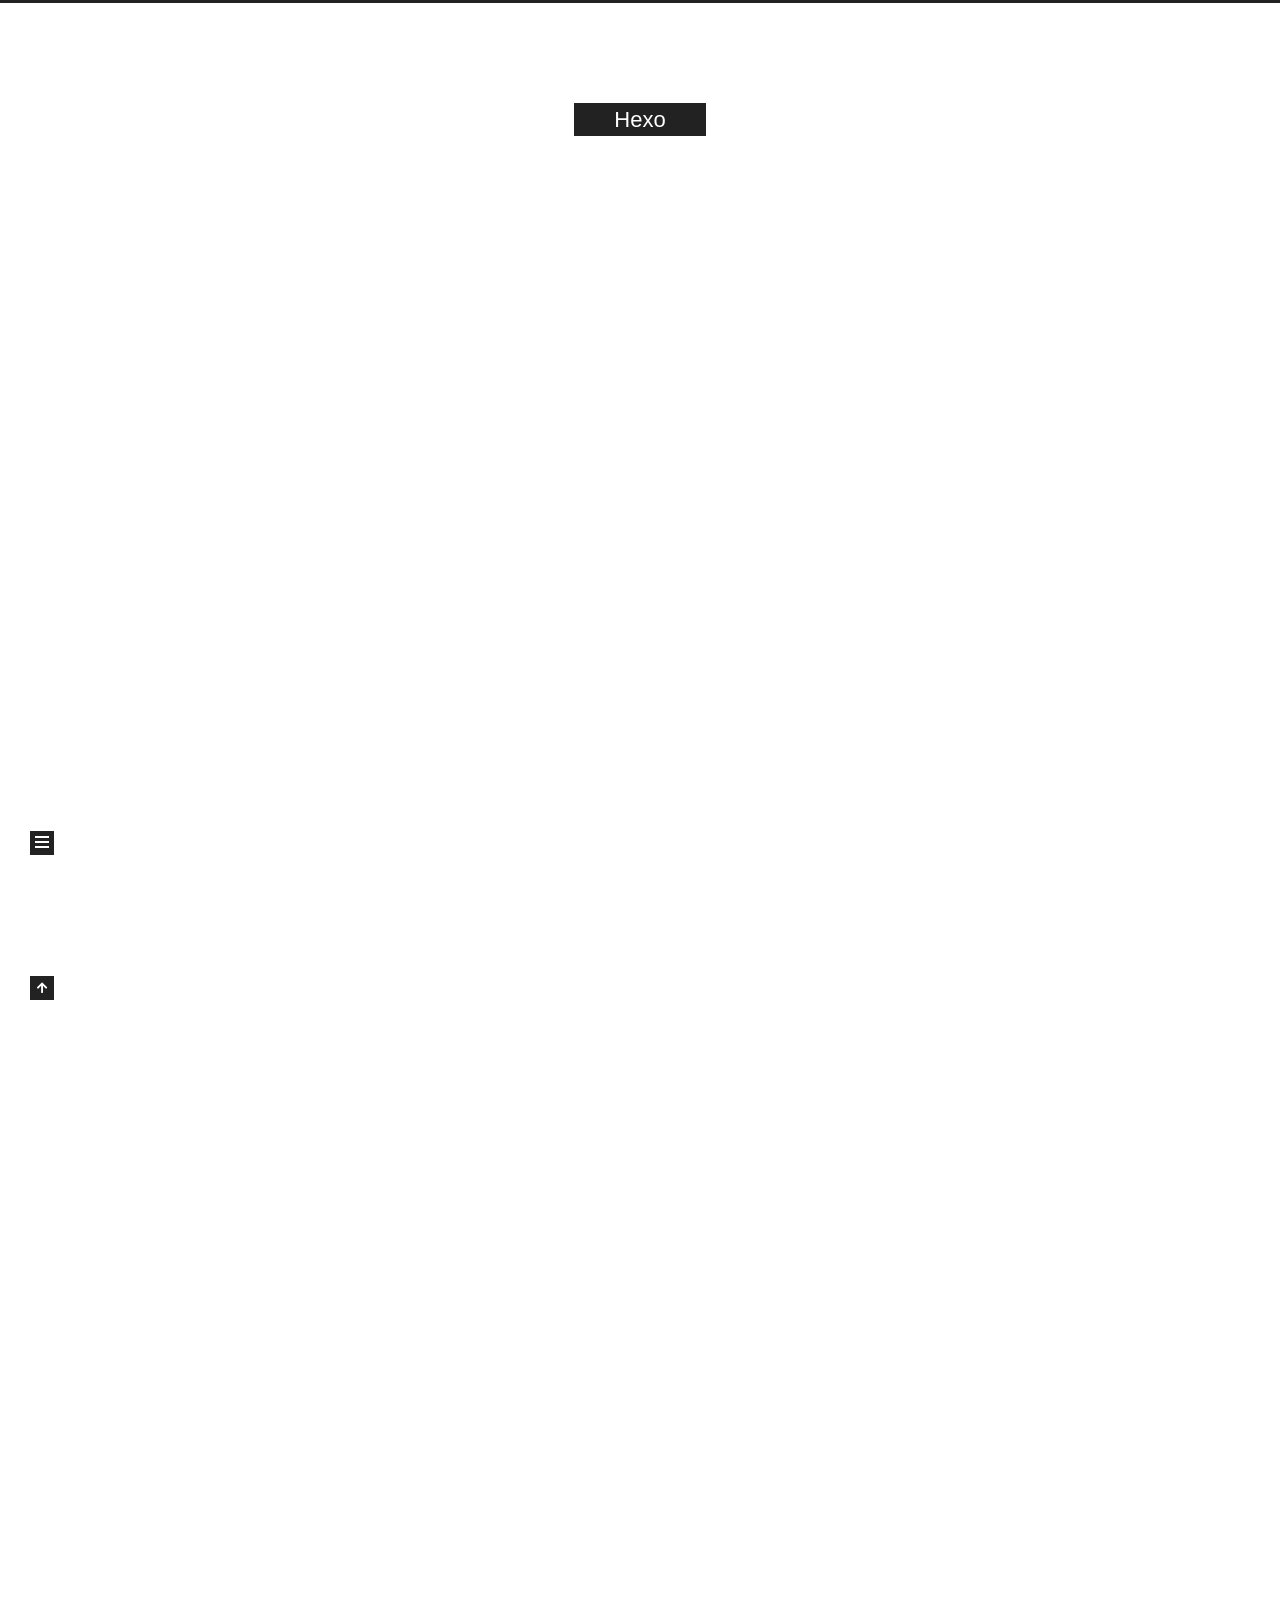
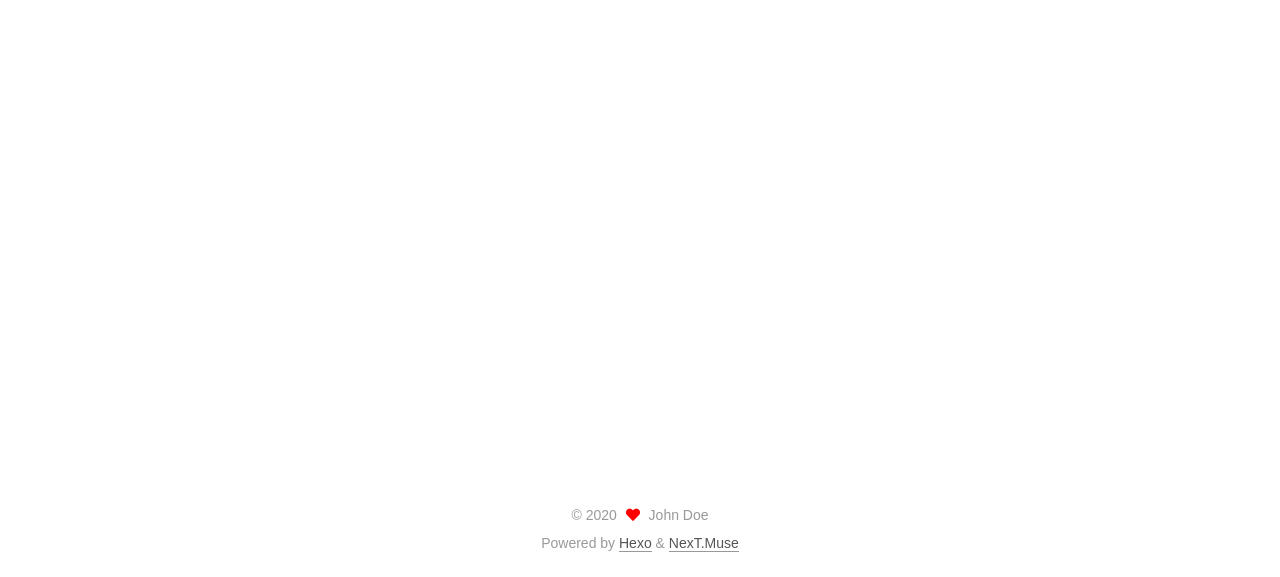
<file: index.html>
<!DOCTYPE html>
<html lang="en">
<head>
  <meta charset="UTF-8">
<meta name="viewport" content="width=device-width, initial-scale=1, maximum-scale=2">
<meta name="theme-color" content="#222">
<meta name="generator" content="Hexo 4.2.0">
  <link rel="apple-touch-icon" sizes="180x180" href="/images/apple-touch-icon-next.png">
  <link rel="icon" type="image/png" sizes="32x32" href="/images/favicon-32x32-next.png">
  <link rel="icon" type="image/png" sizes="16x16" href="/images/favicon-16x16-next.png">
  <link rel="mask-icon" href="/images/logo.svg" color="#222">

<link rel="stylesheet" href="/css/main.css">


<link rel="stylesheet" href="/lib/font-awesome/css/all.min.css">

<script id="hexo-configurations">
    var NexT = window.NexT || {};
    var CONFIG = {"hostname":"yoursite.com","root":"/","scheme":"Muse","version":"8.0.0-rc.1","exturl":false,"sidebar":{"position":"left","display":"post","padding":18,"offset":12,"onmobile":false},"copycode":{"enable":false,"show_result":false,"style":null},"back2top":{"enable":true,"sidebar":false,"scrollpercent":false},"bookmark":{"enable":false,"color":"#222","save":"auto"},"fancybox":false,"mediumzoom":false,"lazyload":false,"pangu":false,"comments":{"style":"tabs","active":null,"storage":true,"lazyload":false,"nav":null},"algolia":{"hits":{"per_page":10},"labels":{"input_placeholder":"Search for Posts","hits_empty":"We didn't find any results for the search: ${query}","hits_stats":"${hits} results found in ${time} ms"}},"localsearch":{"enable":false,"trigger":"auto","top_n_per_article":1,"unescape":false,"preload":false},"motion":{"enable":true,"async":false,"transition":{"post_block":"fadeIn","post_header":"slideDownIn","post_body":"slideDownIn","coll_header":"slideLeftIn","sidebar":"slideUpIn"}}};
  </script>

  <meta property="og:type" content="website">
<meta property="og:title" content="Hexo">
<meta property="og:url" content="http://yoursite.com/index.html">
<meta property="og:site_name" content="Hexo">
<meta property="og:locale" content="en_US">
<meta property="article:author" content="John Doe">
<meta name="twitter:card" content="summary">

<link rel="canonical" href="http://yoursite.com/">


<script id="page-configurations">
  // https://hexo.io/docs/variables.html
  CONFIG.page = {
    sidebar: "",
    isHome : true,
    isPost : false,
    lang   : 'en'
  };
</script>

  <title>Hexo</title>
  






  <noscript>
  <style>
  .use-motion .brand,
  .use-motion .menu-item,
  .sidebar-inner,
  .use-motion .post-block,
  .use-motion .pagination,
  .use-motion .comments,
  .use-motion .post-header,
  .use-motion .post-body,
  .use-motion .collection-header { opacity: initial; }

  .use-motion .site-title,
  .use-motion .site-subtitle {
    opacity: initial;
    top: initial;
  }

  .use-motion .logo-line-before i { left: initial; }
  .use-motion .logo-line-after i { right: initial; }
  </style>
</noscript>

</head>

<body itemscope itemtype="http://schema.org/WebPage">
  <div class="container use-motion">
    <div class="headband"></div>

    <header class="header" itemscope itemtype="http://schema.org/WPHeader">
      <div class="header-inner"><div class="site-brand-container">
  <div class="site-nav-toggle">
    <div class="toggle" aria-label="Toggle navigation bar">
    </div>
  </div>

  <div class="site-meta">

    <a href="/" class="brand" rel="start">
      <span class="logo-line-before"><i></i></span>
      <h1 class="site-title">Hexo</h1>
      <span class="logo-line-after"><i></i></span>
    </a>
  </div>

  <div class="site-nav-right">
    <div class="toggle popup-trigger">
    </div>
  </div>
</div>







</div>
    </header>

    
  <div class="back-to-top">
    <i class="fa fa-arrow-up"></i>
    <span>0%</span>
  </div>


    <main class="main">
      <div class="main-inner">
        <div class="content-wrap">
          

          <div class="content index posts-expand">
            
      
  
  
  <article itemscope itemtype="http://schema.org/Article" class="post-block" lang="en">
    <link itemprop="mainEntityOfPage" href="http://yoursite.com/2020/05/03/hello-world/">

    <span hidden itemprop="author" itemscope itemtype="http://schema.org/Person">
      <meta itemprop="image" content="/images/avatar.gif">
      <meta itemprop="name" content="John Doe">
      <meta itemprop="description" content="">
    </span>

    <span hidden itemprop="publisher" itemscope itemtype="http://schema.org/Organization">
      <meta itemprop="name" content="Hexo">
    </span>
      <header class="post-header">
        <h2 class="post-title" itemprop="name headline">
          
            <a href="/2020/05/03/hello-world/" class="post-title-link" itemprop="url">Hello World</a>
        </h2>

        <div class="post-meta">
            <span class="post-meta-item">
              <span class="post-meta-item-icon">
                <i class="far fa-calendar"></i>
              </span>
              <span class="post-meta-item-text">Posted on</span>

              <time title="Created: 2020-05-03 21:17:17" itemprop="dateCreated datePublished" datetime="2020-05-03T21:17:17+08:00">2020-05-03</time>
            </span>

          

        </div>
      </header>

    
    
    
    <div class="post-body" itemprop="articleBody">

      
          <p>Welcome to <a href="https://hexo.io/" target="_blank" rel="noopener">Hexo</a>! This is your very first post. Check <a href="https://hexo.io/docs/" target="_blank" rel="noopener">documentation</a> for more info. If you get any problems when using Hexo, you can find the answer in <a href="https://hexo.io/docs/troubleshooting.html" target="_blank" rel="noopener">troubleshooting</a> or you can ask me on <a href="https://github.com/hexojs/hexo/issues" target="_blank" rel="noopener">GitHub</a>.</p>
<h2 id="Quick-Start"><a href="#Quick-Start" class="headerlink" title="Quick Start"></a>Quick Start</h2><h3 id="Create-a-new-post"><a href="#Create-a-new-post" class="headerlink" title="Create a new post"></a>Create a new post</h3><figure class="highlight bash"><table><tr><td class="gutter"><pre><span class="line">1</span><br></pre></td><td class="code"><pre><span class="line">$ hexo new <span class="string">"My New Post"</span></span><br></pre></td></tr></table></figure>

<p>More info: <a href="https://hexo.io/docs/writing.html" target="_blank" rel="noopener">Writing</a></p>
<h3 id="Run-server"><a href="#Run-server" class="headerlink" title="Run server"></a>Run server</h3><figure class="highlight bash"><table><tr><td class="gutter"><pre><span class="line">1</span><br></pre></td><td class="code"><pre><span class="line">$ hexo server</span><br></pre></td></tr></table></figure>

<p>More info: <a href="https://hexo.io/docs/server.html" target="_blank" rel="noopener">Server</a></p>
<h3 id="Generate-static-files"><a href="#Generate-static-files" class="headerlink" title="Generate static files"></a>Generate static files</h3><figure class="highlight bash"><table><tr><td class="gutter"><pre><span class="line">1</span><br></pre></td><td class="code"><pre><span class="line">$ hexo generate</span><br></pre></td></tr></table></figure>

<p>More info: <a href="https://hexo.io/docs/generating.html" target="_blank" rel="noopener">Generating</a></p>
<h3 id="Deploy-to-remote-sites"><a href="#Deploy-to-remote-sites" class="headerlink" title="Deploy to remote sites"></a>Deploy to remote sites</h3><figure class="highlight bash"><table><tr><td class="gutter"><pre><span class="line">1</span><br></pre></td><td class="code"><pre><span class="line">$ hexo deploy</span><br></pre></td></tr></table></figure>

<p>More info: <a href="https://hexo.io/docs/one-command-deployment.html" target="_blank" rel="noopener">Deployment</a></p>

      
    </div>

    
    
    
      <footer class="post-footer">
        <div class="post-eof"></div>
      </footer>
  </article>
  
  
  

      
  
  
  <article itemscope itemtype="http://schema.org/Article" class="post-block" lang="en">
    <link itemprop="mainEntityOfPage" href="http://yoursite.com/2020/05/01/%E8%B0%B7%E6%AD%8C%E4%BA%91%E6%90%AD%E5%BB%BA%E7%A7%91%E5%AD%A6%E4%B8%8A%E7%BD%91/">

    <span hidden itemprop="author" itemscope itemtype="http://schema.org/Person">
      <meta itemprop="image" content="/images/avatar.gif">
      <meta itemprop="name" content="John Doe">
      <meta itemprop="description" content="">
    </span>

    <span hidden itemprop="publisher" itemscope itemtype="http://schema.org/Organization">
      <meta itemprop="name" content="Hexo">
    </span>
      <header class="post-header">
        <h2 class="post-title" itemprop="name headline">
          
            <a href="/2020/05/01/%E8%B0%B7%E6%AD%8C%E4%BA%91%E6%90%AD%E5%BB%BA%E7%A7%91%E5%AD%A6%E4%B8%8A%E7%BD%91/" class="post-title-link" itemprop="url">谷歌云搭建科学上网</a>
        </h2>

        <div class="post-meta">
            <span class="post-meta-item">
              <span class="post-meta-item-icon">
                <i class="far fa-calendar"></i>
              </span>
              <span class="post-meta-item-text">Posted on</span>

              <time title="Created: 2020-05-01 10:52:09" itemprop="dateCreated datePublished" datetime="2020-05-01T10:52:09+08:00">2020-05-01</time>
            </span>
              <span class="post-meta-item">
                <span class="post-meta-item-icon">
                  <i class="far fa-calendar-check"></i>
                </span>
                <span class="post-meta-item-text">Edited on</span>
                <time title="Modified: 2020-05-03 21:34:31" itemprop="dateModified" datetime="2020-05-03T21:34:31+08:00">2020-05-03</time>
              </span>

          

        </div>
      </header>

    
    
    
    <div class="post-body" itemprop="articleBody">

      
          <p>创建 Google 帐号：<a href="https://accounts.google.com/signup，用信用卡申请Google" target="_blank" rel="noopener">https://accounts.google.com/signup，用信用卡申请Google</a> Cloud Platform谷歌云300美金。<br>Google Cloud Platform：  <a href="https://cloud.google.com/gcp" target="_blank" rel="noopener">https://cloud.google.com/gcp</a></p>
<p>创建compute engine—虚拟机实例—创建实例—服务器选址（ 除非有特殊需求，区域一般选亚太-，香港、台湾速度比较快，但不是太稳定，我一般选日本。）</p>
<p>然后开始搭建梯子，软件比较多，SS，SSR，Trojan；但是现在主流还是V2Ray，用233boy大的一键脚本安装会比较简单，只有2行命令</p>
<p>sodu -i</p>
<p>bash &lt;(curl -s -L <a href="https://git.io/v2ray.sh" target="_blank" rel="noopener">https://git.io/v2ray.sh</a>)<br>然后如果想选择WebSocket + TLS传输协议，还需要有域名，如果没有可以买一个或到freenom申请</p>
<p>，可能还需要用cloudflare解析域名。</p>

      
    </div>

    
    
    
      <footer class="post-footer">
        <div class="post-eof"></div>
      </footer>
  </article>
  
  
  


  



          </div>
          

<script>
  window.addEventListener('tabs:register', () => {
    let { activeClass } = CONFIG.comments;
    if (CONFIG.comments.storage) {
      activeClass = localStorage.getItem('comments_active') || activeClass;
    }
    if (activeClass) {
      let activeTab = document.querySelector(`a[href="#comment-${activeClass}"]`);
      if (activeTab) {
        activeTab.click();
      }
    }
  });
  if (CONFIG.comments.storage) {
    window.addEventListener('tabs:click', event => {
      if (!event.target.matches('.tabs-comment .tab-content .tab-pane')) return;
      let commentClass = event.target.classList[1];
      localStorage.setItem('comments_active', commentClass);
    });
  }
</script>

        </div>
          
  
  <div class="toggle sidebar-toggle">
    <span class="toggle-line toggle-line-first"></span>
    <span class="toggle-line toggle-line-middle"></span>
    <span class="toggle-line toggle-line-last"></span>
  </div>

  <aside class="sidebar">
    <div class="sidebar-inner">

      <ul class="sidebar-nav motion-element">
        <li class="sidebar-nav-toc">
          Table of Contents
        </li>
        <li class="sidebar-nav-overview">
          Overview
        </li>
      </ul>

      <!--noindex-->
      <div class="post-toc-wrap sidebar-panel">
      </div>
      <!--/noindex-->

      <div class="site-overview-wrap sidebar-panel">
        <div class="site-author motion-element" itemprop="author" itemscope itemtype="http://schema.org/Person">
  <p class="site-author-name" itemprop="name">John Doe</p>
  <div class="site-description" itemprop="description"></div>
</div>
<div class="site-state-wrap motion-element">
  <nav class="site-state">
      <div class="site-state-item site-state-posts">
          <a href="/archives">
          <span class="site-state-item-count">2</span>
          <span class="site-state-item-name">posts</span>
        </a>
      </div>
  </nav>
</div>



      </div>

    </div>
  </aside>
  <div id="sidebar-dimmer"></div>


      </div>
    </main>

    <footer class="footer">
      <div class="footer-inner">
        

        

<div class="copyright">
  
  &copy; 
  <span itemprop="copyrightYear">2020</span>
  <span class="with-love">
    <i class="fa fa-heart"></i>
  </span>
  <span class="author" itemprop="copyrightHolder">John Doe</span>
</div>
  <div class="powered-by">Powered by <a href="https://hexo.io/" class="theme-link" rel="noopener" target="_blank">Hexo</a> & <a href="https://muse.theme-next.org/" class="theme-link" rel="noopener" target="_blank">NexT.Muse</a>
  </div>

        








      </div>
    </footer>
  </div>

  
  <script src="/lib/anime.min.js"></script>
  <script src="/lib/velocity/velocity.min.js"></script>
  <script src="/lib/velocity/velocity.ui.min.js"></script>

<script src="/js/utils.js"></script>

<script src="/js/motion.js"></script>


<script src="/js/schemes/muse.js"></script>


<script src="/js/next-boot.js"></script>




  















  

  

</body>
</html>
</file>
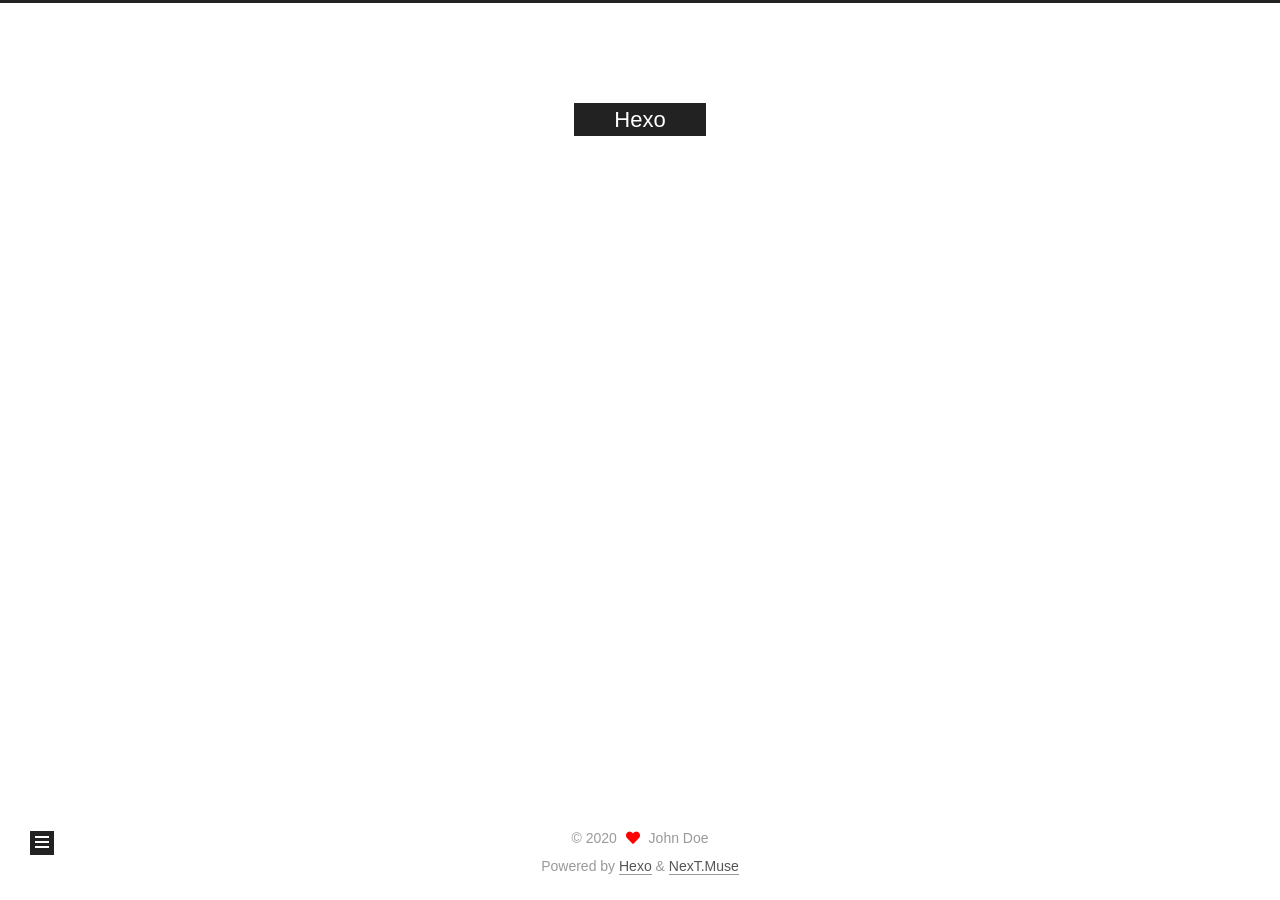
<file: archives/index.html>
<!DOCTYPE html>
<html lang="en">
<head>
  <meta charset="UTF-8">
<meta name="viewport" content="width=device-width, initial-scale=1, maximum-scale=2">
<meta name="theme-color" content="#222">
<meta name="generator" content="Hexo 4.2.0">
  <link rel="apple-touch-icon" sizes="180x180" href="/images/apple-touch-icon-next.png">
  <link rel="icon" type="image/png" sizes="32x32" href="/images/favicon-32x32-next.png">
  <link rel="icon" type="image/png" sizes="16x16" href="/images/favicon-16x16-next.png">
  <link rel="mask-icon" href="/images/logo.svg" color="#222">

<link rel="stylesheet" href="/css/main.css">


<link rel="stylesheet" href="/lib/font-awesome/css/all.min.css">

<script id="hexo-configurations">
    var NexT = window.NexT || {};
    var CONFIG = {"hostname":"yoursite.com","root":"/","scheme":"Muse","version":"8.0.0-rc.1","exturl":false,"sidebar":{"position":"left","display":"post","padding":18,"offset":12,"onmobile":false},"copycode":{"enable":false,"show_result":false,"style":null},"back2top":{"enable":true,"sidebar":false,"scrollpercent":false},"bookmark":{"enable":false,"color":"#222","save":"auto"},"fancybox":false,"mediumzoom":false,"lazyload":false,"pangu":false,"comments":{"style":"tabs","active":null,"storage":true,"lazyload":false,"nav":null},"algolia":{"hits":{"per_page":10},"labels":{"input_placeholder":"Search for Posts","hits_empty":"We didn't find any results for the search: ${query}","hits_stats":"${hits} results found in ${time} ms"}},"localsearch":{"enable":false,"trigger":"auto","top_n_per_article":1,"unescape":false,"preload":false},"motion":{"enable":true,"async":false,"transition":{"post_block":"fadeIn","post_header":"slideDownIn","post_body":"slideDownIn","coll_header":"slideLeftIn","sidebar":"slideUpIn"}}};
  </script>

  <meta property="og:type" content="website">
<meta property="og:title" content="Hexo">
<meta property="og:url" content="http://yoursite.com/archives/index.html">
<meta property="og:site_name" content="Hexo">
<meta property="og:locale" content="en_US">
<meta property="article:author" content="John Doe">
<meta name="twitter:card" content="summary">

<link rel="canonical" href="http://yoursite.com/archives/">


<script id="page-configurations">
  // https://hexo.io/docs/variables.html
  CONFIG.page = {
    sidebar: "",
    isHome : false,
    isPost : false,
    lang   : 'en'
  };
</script>

  <title>Archive | Hexo</title>
  






  <noscript>
  <style>
  .use-motion .brand,
  .use-motion .menu-item,
  .sidebar-inner,
  .use-motion .post-block,
  .use-motion .pagination,
  .use-motion .comments,
  .use-motion .post-header,
  .use-motion .post-body,
  .use-motion .collection-header { opacity: initial; }

  .use-motion .site-title,
  .use-motion .site-subtitle {
    opacity: initial;
    top: initial;
  }

  .use-motion .logo-line-before i { left: initial; }
  .use-motion .logo-line-after i { right: initial; }
  </style>
</noscript>

</head>

<body itemscope itemtype="http://schema.org/WebPage">
  <div class="container use-motion">
    <div class="headband"></div>

    <header class="header" itemscope itemtype="http://schema.org/WPHeader">
      <div class="header-inner"><div class="site-brand-container">
  <div class="site-nav-toggle">
    <div class="toggle" aria-label="Toggle navigation bar">
    </div>
  </div>

  <div class="site-meta">

    <a href="/" class="brand" rel="start">
      <span class="logo-line-before"><i></i></span>
      <h1 class="site-title">Hexo</h1>
      <span class="logo-line-after"><i></i></span>
    </a>
  </div>

  <div class="site-nav-right">
    <div class="toggle popup-trigger">
    </div>
  </div>
</div>







</div>
    </header>

    
  <div class="back-to-top">
    <i class="fa fa-arrow-up"></i>
    <span>0%</span>
  </div>


    <main class="main">
      <div class="main-inner">
        <div class="content-wrap">
          

          <div class="content archive">
            

  
  
  
  <div class="post-block">
    <div class="posts-collapse">
      <div class="collection-title">
        <span class="collection-header">Um..! 2 posts in total. Keep on posting.</span>
      </div>

      
    <div class="collection-year">
      <span class="collection-header">2020</span>
    </div>

  <article itemscope itemtype="http://schema.org/Article">
    <header class="post-header">

      <div class="post-meta">
        <time itemprop="dateCreated"
              datetime="2020-05-03T21:17:17+08:00"
              content="2020-05-03">
          05-03
        </time>
      </div>

      <div class="post-title">
          <a class="post-title-link" href="/2020/05/03/hello-world/" itemprop="url">
            <span itemprop="name">Hello World</span>
          </a>
      </div>

    </header>
  </article>

  <article itemscope itemtype="http://schema.org/Article">
    <header class="post-header">

      <div class="post-meta">
        <time itemprop="dateCreated"
              datetime="2020-05-01T10:52:09+08:00"
              content="2020-05-01">
          05-01
        </time>
      </div>

      <div class="post-title">
          <a class="post-title-link" href="/2020/05/01/%E8%B0%B7%E6%AD%8C%E4%BA%91%E6%90%AD%E5%BB%BA%E7%A7%91%E5%AD%A6%E4%B8%8A%E7%BD%91/" itemprop="url">
            <span itemprop="name">谷歌云搭建科学上网</span>
          </a>
      </div>

    </header>
  </article>


    </div>
  </div>
  
  
  

  



          </div>
          

<script>
  window.addEventListener('tabs:register', () => {
    let { activeClass } = CONFIG.comments;
    if (CONFIG.comments.storage) {
      activeClass = localStorage.getItem('comments_active') || activeClass;
    }
    if (activeClass) {
      let activeTab = document.querySelector(`a[href="#comment-${activeClass}"]`);
      if (activeTab) {
        activeTab.click();
      }
    }
  });
  if (CONFIG.comments.storage) {
    window.addEventListener('tabs:click', event => {
      if (!event.target.matches('.tabs-comment .tab-content .tab-pane')) return;
      let commentClass = event.target.classList[1];
      localStorage.setItem('comments_active', commentClass);
    });
  }
</script>

        </div>
          
  
  <div class="toggle sidebar-toggle">
    <span class="toggle-line toggle-line-first"></span>
    <span class="toggle-line toggle-line-middle"></span>
    <span class="toggle-line toggle-line-last"></span>
  </div>

  <aside class="sidebar">
    <div class="sidebar-inner">

      <ul class="sidebar-nav motion-element">
        <li class="sidebar-nav-toc">
          Table of Contents
        </li>
        <li class="sidebar-nav-overview">
          Overview
        </li>
      </ul>

      <!--noindex-->
      <div class="post-toc-wrap sidebar-panel">
      </div>
      <!--/noindex-->

      <div class="site-overview-wrap sidebar-panel">
        <div class="site-author motion-element" itemprop="author" itemscope itemtype="http://schema.org/Person">
  <p class="site-author-name" itemprop="name">John Doe</p>
  <div class="site-description" itemprop="description"></div>
</div>
<div class="site-state-wrap motion-element">
  <nav class="site-state">
      <div class="site-state-item site-state-posts">
          <a href="/archives">
          <span class="site-state-item-count">2</span>
          <span class="site-state-item-name">posts</span>
        </a>
      </div>
  </nav>
</div>



      </div>

    </div>
  </aside>
  <div id="sidebar-dimmer"></div>


      </div>
    </main>

    <footer class="footer">
      <div class="footer-inner">
        

        

<div class="copyright">
  
  &copy; 
  <span itemprop="copyrightYear">2020</span>
  <span class="with-love">
    <i class="fa fa-heart"></i>
  </span>
  <span class="author" itemprop="copyrightHolder">John Doe</span>
</div>
  <div class="powered-by">Powered by <a href="https://hexo.io/" class="theme-link" rel="noopener" target="_blank">Hexo</a> & <a href="https://muse.theme-next.org/" class="theme-link" rel="noopener" target="_blank">NexT.Muse</a>
  </div>

        








      </div>
    </footer>
  </div>

  
  <script src="/lib/anime.min.js"></script>
  <script src="/lib/velocity/velocity.min.js"></script>
  <script src="/lib/velocity/velocity.ui.min.js"></script>

<script src="/js/utils.js"></script>

<script src="/js/motion.js"></script>


<script src="/js/schemes/muse.js"></script>


<script src="/js/next-boot.js"></script>




  















  

  

</body>
</html>
</file>
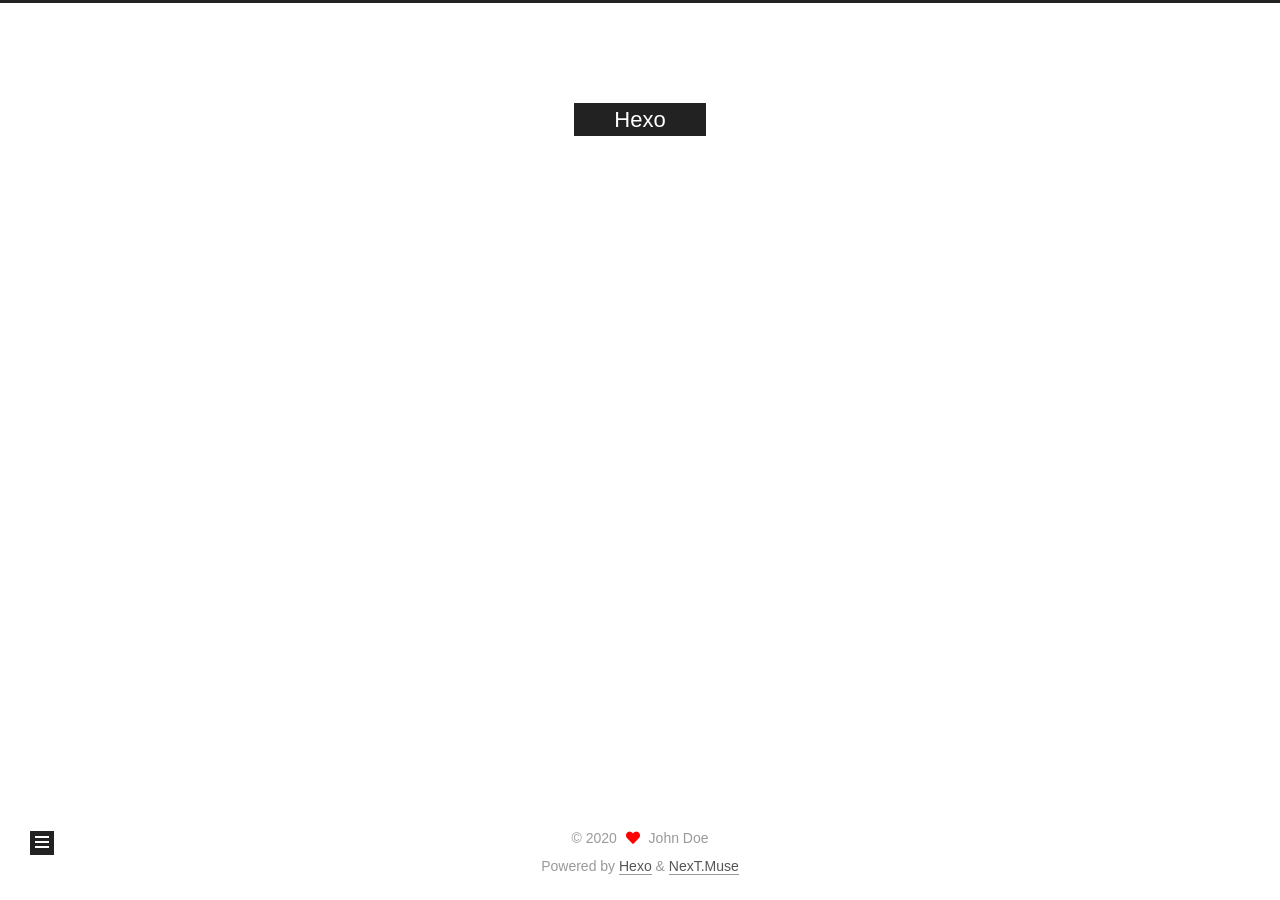
<file: archives/2020/index.html>
<!DOCTYPE html>
<html lang="en">
<head>
  <meta charset="UTF-8">
<meta name="viewport" content="width=device-width, initial-scale=1, maximum-scale=2">
<meta name="theme-color" content="#222">
<meta name="generator" content="Hexo 4.2.0">
  <link rel="apple-touch-icon" sizes="180x180" href="/images/apple-touch-icon-next.png">
  <link rel="icon" type="image/png" sizes="32x32" href="/images/favicon-32x32-next.png">
  <link rel="icon" type="image/png" sizes="16x16" href="/images/favicon-16x16-next.png">
  <link rel="mask-icon" href="/images/logo.svg" color="#222">

<link rel="stylesheet" href="/css/main.css">


<link rel="stylesheet" href="/lib/font-awesome/css/all.min.css">

<script id="hexo-configurations">
    var NexT = window.NexT || {};
    var CONFIG = {"hostname":"yoursite.com","root":"/","scheme":"Muse","version":"8.0.0-rc.1","exturl":false,"sidebar":{"position":"left","display":"post","padding":18,"offset":12,"onmobile":false},"copycode":{"enable":false,"show_result":false,"style":null},"back2top":{"enable":true,"sidebar":false,"scrollpercent":false},"bookmark":{"enable":false,"color":"#222","save":"auto"},"fancybox":false,"mediumzoom":false,"lazyload":false,"pangu":false,"comments":{"style":"tabs","active":null,"storage":true,"lazyload":false,"nav":null},"algolia":{"hits":{"per_page":10},"labels":{"input_placeholder":"Search for Posts","hits_empty":"We didn't find any results for the search: ${query}","hits_stats":"${hits} results found in ${time} ms"}},"localsearch":{"enable":false,"trigger":"auto","top_n_per_article":1,"unescape":false,"preload":false},"motion":{"enable":true,"async":false,"transition":{"post_block":"fadeIn","post_header":"slideDownIn","post_body":"slideDownIn","coll_header":"slideLeftIn","sidebar":"slideUpIn"}}};
  </script>

  <meta property="og:type" content="website">
<meta property="og:title" content="Hexo">
<meta property="og:url" content="http://yoursite.com/archives/2020/index.html">
<meta property="og:site_name" content="Hexo">
<meta property="og:locale" content="en_US">
<meta property="article:author" content="John Doe">
<meta name="twitter:card" content="summary">

<link rel="canonical" href="http://yoursite.com/archives/2020/">


<script id="page-configurations">
  // https://hexo.io/docs/variables.html
  CONFIG.page = {
    sidebar: "",
    isHome : false,
    isPost : false,
    lang   : 'en'
  };
</script>

  <title>Archive | Hexo</title>
  






  <noscript>
  <style>
  .use-motion .brand,
  .use-motion .menu-item,
  .sidebar-inner,
  .use-motion .post-block,
  .use-motion .pagination,
  .use-motion .comments,
  .use-motion .post-header,
  .use-motion .post-body,
  .use-motion .collection-header { opacity: initial; }

  .use-motion .site-title,
  .use-motion .site-subtitle {
    opacity: initial;
    top: initial;
  }

  .use-motion .logo-line-before i { left: initial; }
  .use-motion .logo-line-after i { right: initial; }
  </style>
</noscript>

</head>

<body itemscope itemtype="http://schema.org/WebPage">
  <div class="container use-motion">
    <div class="headband"></div>

    <header class="header" itemscope itemtype="http://schema.org/WPHeader">
      <div class="header-inner"><div class="site-brand-container">
  <div class="site-nav-toggle">
    <div class="toggle" aria-label="Toggle navigation bar">
    </div>
  </div>

  <div class="site-meta">

    <a href="/" class="brand" rel="start">
      <span class="logo-line-before"><i></i></span>
      <h1 class="site-title">Hexo</h1>
      <span class="logo-line-after"><i></i></span>
    </a>
  </div>

  <div class="site-nav-right">
    <div class="toggle popup-trigger">
    </div>
  </div>
</div>







</div>
    </header>

    
  <div class="back-to-top">
    <i class="fa fa-arrow-up"></i>
    <span>0%</span>
  </div>


    <main class="main">
      <div class="main-inner">
        <div class="content-wrap">
          

          <div class="content archive">
            

  
  
  
  <div class="post-block">
    <div class="posts-collapse">
      <div class="collection-title">
        <span class="collection-header">Um..! 2 posts in total. Keep on posting.</span>
      </div>

      
    <div class="collection-year">
      <span class="collection-header">2020</span>
    </div>

  <article itemscope itemtype="http://schema.org/Article">
    <header class="post-header">

      <div class="post-meta">
        <time itemprop="dateCreated"
              datetime="2020-05-03T21:17:17+08:00"
              content="2020-05-03">
          05-03
        </time>
      </div>

      <div class="post-title">
          <a class="post-title-link" href="/2020/05/03/hello-world/" itemprop="url">
            <span itemprop="name">Hello World</span>
          </a>
      </div>

    </header>
  </article>

  <article itemscope itemtype="http://schema.org/Article">
    <header class="post-header">

      <div class="post-meta">
        <time itemprop="dateCreated"
              datetime="2020-05-01T10:52:09+08:00"
              content="2020-05-01">
          05-01
        </time>
      </div>

      <div class="post-title">
          <a class="post-title-link" href="/2020/05/01/%E8%B0%B7%E6%AD%8C%E4%BA%91%E6%90%AD%E5%BB%BA%E7%A7%91%E5%AD%A6%E4%B8%8A%E7%BD%91/" itemprop="url">
            <span itemprop="name">谷歌云搭建科学上网</span>
          </a>
      </div>

    </header>
  </article>


    </div>
  </div>
  
  
  

  



          </div>
          

<script>
  window.addEventListener('tabs:register', () => {
    let { activeClass } = CONFIG.comments;
    if (CONFIG.comments.storage) {
      activeClass = localStorage.getItem('comments_active') || activeClass;
    }
    if (activeClass) {
      let activeTab = document.querySelector(`a[href="#comment-${activeClass}"]`);
      if (activeTab) {
        activeTab.click();
      }
    }
  });
  if (CONFIG.comments.storage) {
    window.addEventListener('tabs:click', event => {
      if (!event.target.matches('.tabs-comment .tab-content .tab-pane')) return;
      let commentClass = event.target.classList[1];
      localStorage.setItem('comments_active', commentClass);
    });
  }
</script>

        </div>
          
  
  <div class="toggle sidebar-toggle">
    <span class="toggle-line toggle-line-first"></span>
    <span class="toggle-line toggle-line-middle"></span>
    <span class="toggle-line toggle-line-last"></span>
  </div>

  <aside class="sidebar">
    <div class="sidebar-inner">

      <ul class="sidebar-nav motion-element">
        <li class="sidebar-nav-toc">
          Table of Contents
        </li>
        <li class="sidebar-nav-overview">
          Overview
        </li>
      </ul>

      <!--noindex-->
      <div class="post-toc-wrap sidebar-panel">
      </div>
      <!--/noindex-->

      <div class="site-overview-wrap sidebar-panel">
        <div class="site-author motion-element" itemprop="author" itemscope itemtype="http://schema.org/Person">
  <p class="site-author-name" itemprop="name">John Doe</p>
  <div class="site-description" itemprop="description"></div>
</div>
<div class="site-state-wrap motion-element">
  <nav class="site-state">
      <div class="site-state-item site-state-posts">
          <a href="/archives">
          <span class="site-state-item-count">2</span>
          <span class="site-state-item-name">posts</span>
        </a>
      </div>
  </nav>
</div>



      </div>

    </div>
  </aside>
  <div id="sidebar-dimmer"></div>


      </div>
    </main>

    <footer class="footer">
      <div class="footer-inner">
        

        

<div class="copyright">
  
  &copy; 
  <span itemprop="copyrightYear">2020</span>
  <span class="with-love">
    <i class="fa fa-heart"></i>
  </span>
  <span class="author" itemprop="copyrightHolder">John Doe</span>
</div>
  <div class="powered-by">Powered by <a href="https://hexo.io/" class="theme-link" rel="noopener" target="_blank">Hexo</a> & <a href="https://muse.theme-next.org/" class="theme-link" rel="noopener" target="_blank">NexT.Muse</a>
  </div>

        








      </div>
    </footer>
  </div>

  
  <script src="/lib/anime.min.js"></script>
  <script src="/lib/velocity/velocity.min.js"></script>
  <script src="/lib/velocity/velocity.ui.min.js"></script>

<script src="/js/utils.js"></script>

<script src="/js/motion.js"></script>


<script src="/js/schemes/muse.js"></script>


<script src="/js/next-boot.js"></script>




  















  

  

</body>
</html>
</file>
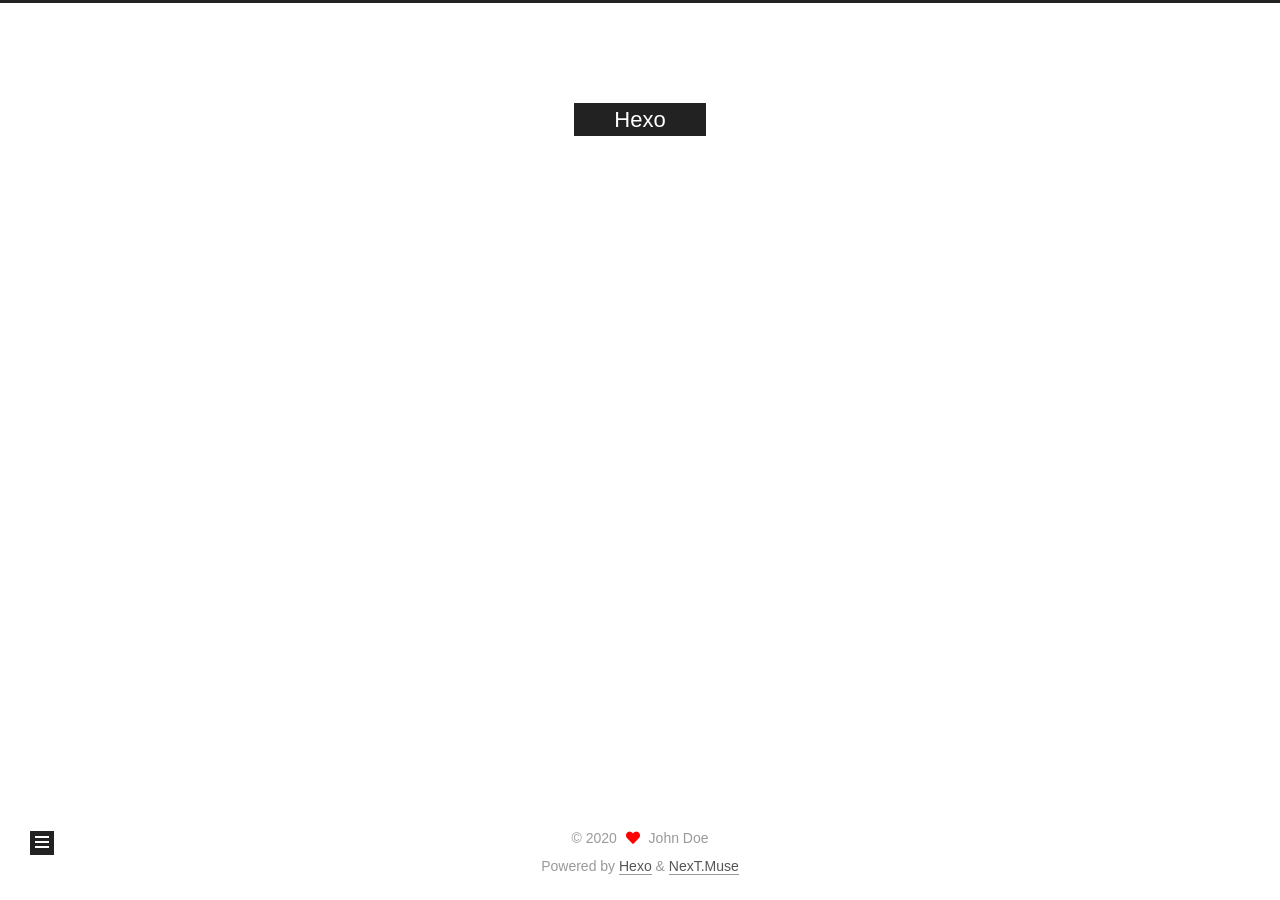
<file: archives/2020/05/index.html>
<!DOCTYPE html>
<html lang="en">
<head>
  <meta charset="UTF-8">
<meta name="viewport" content="width=device-width, initial-scale=1, maximum-scale=2">
<meta name="theme-color" content="#222">
<meta name="generator" content="Hexo 4.2.0">
  <link rel="apple-touch-icon" sizes="180x180" href="/images/apple-touch-icon-next.png">
  <link rel="icon" type="image/png" sizes="32x32" href="/images/favicon-32x32-next.png">
  <link rel="icon" type="image/png" sizes="16x16" href="/images/favicon-16x16-next.png">
  <link rel="mask-icon" href="/images/logo.svg" color="#222">

<link rel="stylesheet" href="/css/main.css">


<link rel="stylesheet" href="/lib/font-awesome/css/all.min.css">

<script id="hexo-configurations">
    var NexT = window.NexT || {};
    var CONFIG = {"hostname":"yoursite.com","root":"/","scheme":"Muse","version":"8.0.0-rc.1","exturl":false,"sidebar":{"position":"left","display":"post","padding":18,"offset":12,"onmobile":false},"copycode":{"enable":false,"show_result":false,"style":null},"back2top":{"enable":true,"sidebar":false,"scrollpercent":false},"bookmark":{"enable":false,"color":"#222","save":"auto"},"fancybox":false,"mediumzoom":false,"lazyload":false,"pangu":false,"comments":{"style":"tabs","active":null,"storage":true,"lazyload":false,"nav":null},"algolia":{"hits":{"per_page":10},"labels":{"input_placeholder":"Search for Posts","hits_empty":"We didn't find any results for the search: ${query}","hits_stats":"${hits} results found in ${time} ms"}},"localsearch":{"enable":false,"trigger":"auto","top_n_per_article":1,"unescape":false,"preload":false},"motion":{"enable":true,"async":false,"transition":{"post_block":"fadeIn","post_header":"slideDownIn","post_body":"slideDownIn","coll_header":"slideLeftIn","sidebar":"slideUpIn"}}};
  </script>

  <meta property="og:type" content="website">
<meta property="og:title" content="Hexo">
<meta property="og:url" content="http://yoursite.com/archives/2020/05/index.html">
<meta property="og:site_name" content="Hexo">
<meta property="og:locale" content="en_US">
<meta property="article:author" content="John Doe">
<meta name="twitter:card" content="summary">

<link rel="canonical" href="http://yoursite.com/archives/2020/05/">


<script id="page-configurations">
  // https://hexo.io/docs/variables.html
  CONFIG.page = {
    sidebar: "",
    isHome : false,
    isPost : false,
    lang   : 'en'
  };
</script>

  <title>Archive | Hexo</title>
  






  <noscript>
  <style>
  .use-motion .brand,
  .use-motion .menu-item,
  .sidebar-inner,
  .use-motion .post-block,
  .use-motion .pagination,
  .use-motion .comments,
  .use-motion .post-header,
  .use-motion .post-body,
  .use-motion .collection-header { opacity: initial; }

  .use-motion .site-title,
  .use-motion .site-subtitle {
    opacity: initial;
    top: initial;
  }

  .use-motion .logo-line-before i { left: initial; }
  .use-motion .logo-line-after i { right: initial; }
  </style>
</noscript>

</head>

<body itemscope itemtype="http://schema.org/WebPage">
  <div class="container use-motion">
    <div class="headband"></div>

    <header class="header" itemscope itemtype="http://schema.org/WPHeader">
      <div class="header-inner"><div class="site-brand-container">
  <div class="site-nav-toggle">
    <div class="toggle" aria-label="Toggle navigation bar">
    </div>
  </div>

  <div class="site-meta">

    <a href="/" class="brand" rel="start">
      <span class="logo-line-before"><i></i></span>
      <h1 class="site-title">Hexo</h1>
      <span class="logo-line-after"><i></i></span>
    </a>
  </div>

  <div class="site-nav-right">
    <div class="toggle popup-trigger">
    </div>
  </div>
</div>







</div>
    </header>

    
  <div class="back-to-top">
    <i class="fa fa-arrow-up"></i>
    <span>0%</span>
  </div>


    <main class="main">
      <div class="main-inner">
        <div class="content-wrap">
          

          <div class="content archive">
            

  
  
  
  <div class="post-block">
    <div class="posts-collapse">
      <div class="collection-title">
        <span class="collection-header">Um..! 2 posts in total. Keep on posting.</span>
      </div>

      
    <div class="collection-year">
      <span class="collection-header">2020</span>
    </div>

  <article itemscope itemtype="http://schema.org/Article">
    <header class="post-header">

      <div class="post-meta">
        <time itemprop="dateCreated"
              datetime="2020-05-03T21:17:17+08:00"
              content="2020-05-03">
          05-03
        </time>
      </div>

      <div class="post-title">
          <a class="post-title-link" href="/2020/05/03/hello-world/" itemprop="url">
            <span itemprop="name">Hello World</span>
          </a>
      </div>

    </header>
  </article>

  <article itemscope itemtype="http://schema.org/Article">
    <header class="post-header">

      <div class="post-meta">
        <time itemprop="dateCreated"
              datetime="2020-05-01T10:52:09+08:00"
              content="2020-05-01">
          05-01
        </time>
      </div>

      <div class="post-title">
          <a class="post-title-link" href="/2020/05/01/%E8%B0%B7%E6%AD%8C%E4%BA%91%E6%90%AD%E5%BB%BA%E7%A7%91%E5%AD%A6%E4%B8%8A%E7%BD%91/" itemprop="url">
            <span itemprop="name">谷歌云搭建科学上网</span>
          </a>
      </div>

    </header>
  </article>


    </div>
  </div>
  
  
  

  



          </div>
          

<script>
  window.addEventListener('tabs:register', () => {
    let { activeClass } = CONFIG.comments;
    if (CONFIG.comments.storage) {
      activeClass = localStorage.getItem('comments_active') || activeClass;
    }
    if (activeClass) {
      let activeTab = document.querySelector(`a[href="#comment-${activeClass}"]`);
      if (activeTab) {
        activeTab.click();
      }
    }
  });
  if (CONFIG.comments.storage) {
    window.addEventListener('tabs:click', event => {
      if (!event.target.matches('.tabs-comment .tab-content .tab-pane')) return;
      let commentClass = event.target.classList[1];
      localStorage.setItem('comments_active', commentClass);
    });
  }
</script>

        </div>
          
  
  <div class="toggle sidebar-toggle">
    <span class="toggle-line toggle-line-first"></span>
    <span class="toggle-line toggle-line-middle"></span>
    <span class="toggle-line toggle-line-last"></span>
  </div>

  <aside class="sidebar">
    <div class="sidebar-inner">

      <ul class="sidebar-nav motion-element">
        <li class="sidebar-nav-toc">
          Table of Contents
        </li>
        <li class="sidebar-nav-overview">
          Overview
        </li>
      </ul>

      <!--noindex-->
      <div class="post-toc-wrap sidebar-panel">
      </div>
      <!--/noindex-->

      <div class="site-overview-wrap sidebar-panel">
        <div class="site-author motion-element" itemprop="author" itemscope itemtype="http://schema.org/Person">
  <p class="site-author-name" itemprop="name">John Doe</p>
  <div class="site-description" itemprop="description"></div>
</div>
<div class="site-state-wrap motion-element">
  <nav class="site-state">
      <div class="site-state-item site-state-posts">
          <a href="/archives">
          <span class="site-state-item-count">2</span>
          <span class="site-state-item-name">posts</span>
        </a>
      </div>
  </nav>
</div>



      </div>

    </div>
  </aside>
  <div id="sidebar-dimmer"></div>


      </div>
    </main>

    <footer class="footer">
      <div class="footer-inner">
        

        

<div class="copyright">
  
  &copy; 
  <span itemprop="copyrightYear">2020</span>
  <span class="with-love">
    <i class="fa fa-heart"></i>
  </span>
  <span class="author" itemprop="copyrightHolder">John Doe</span>
</div>
  <div class="powered-by">Powered by <a href="https://hexo.io/" class="theme-link" rel="noopener" target="_blank">Hexo</a> & <a href="https://muse.theme-next.org/" class="theme-link" rel="noopener" target="_blank">NexT.Muse</a>
  </div>

        








      </div>
    </footer>
  </div>

  
  <script src="/lib/anime.min.js"></script>
  <script src="/lib/velocity/velocity.min.js"></script>
  <script src="/lib/velocity/velocity.ui.min.js"></script>

<script src="/js/utils.js"></script>

<script src="/js/motion.js"></script>


<script src="/js/schemes/muse.js"></script>


<script src="/js/next-boot.js"></script>




  















  

  

</body>
</html>
</file>
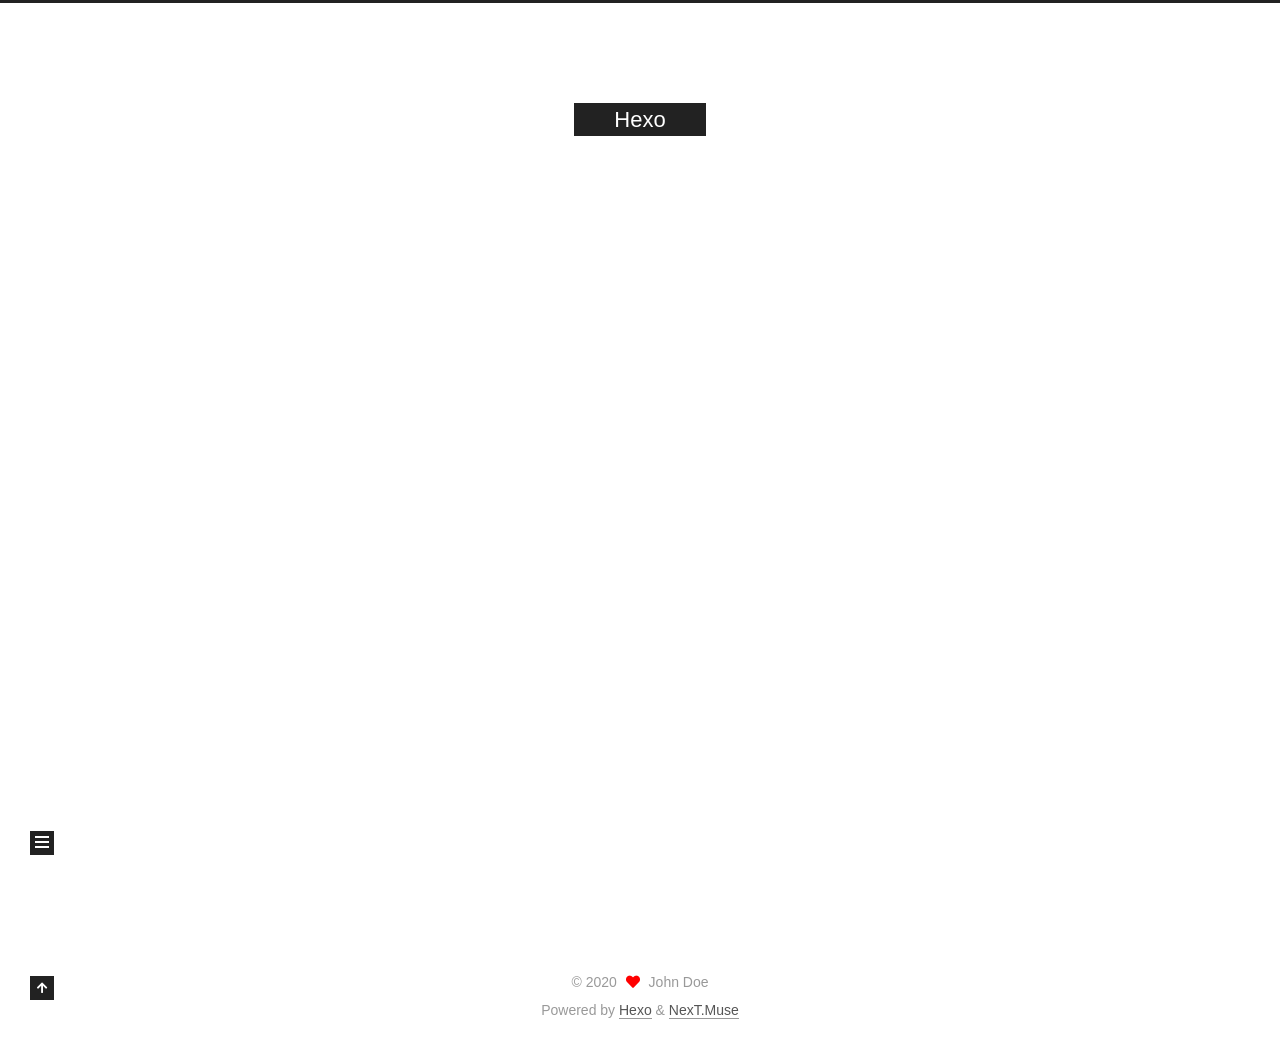
<file: 2020/05/01/谷歌云搭建科学上网/index.html>
<!DOCTYPE html>
<html lang="en">
<head>
  <meta charset="UTF-8">
<meta name="viewport" content="width=device-width, initial-scale=1, maximum-scale=2">
<meta name="theme-color" content="#222">
<meta name="generator" content="Hexo 4.2.0">
  <link rel="apple-touch-icon" sizes="180x180" href="/images/apple-touch-icon-next.png">
  <link rel="icon" type="image/png" sizes="32x32" href="/images/favicon-32x32-next.png">
  <link rel="icon" type="image/png" sizes="16x16" href="/images/favicon-16x16-next.png">
  <link rel="mask-icon" href="/images/logo.svg" color="#222">

<link rel="stylesheet" href="/css/main.css">


<link rel="stylesheet" href="/lib/font-awesome/css/all.min.css">

<script id="hexo-configurations">
    var NexT = window.NexT || {};
    var CONFIG = {"hostname":"yoursite.com","root":"/","scheme":"Muse","version":"8.0.0-rc.1","exturl":false,"sidebar":{"position":"left","display":"post","padding":18,"offset":12,"onmobile":false},"copycode":{"enable":false,"show_result":false,"style":null},"back2top":{"enable":true,"sidebar":false,"scrollpercent":false},"bookmark":{"enable":false,"color":"#222","save":"auto"},"fancybox":false,"mediumzoom":false,"lazyload":false,"pangu":false,"comments":{"style":"tabs","active":null,"storage":true,"lazyload":false,"nav":null},"algolia":{"hits":{"per_page":10},"labels":{"input_placeholder":"Search for Posts","hits_empty":"We didn't find any results for the search: ${query}","hits_stats":"${hits} results found in ${time} ms"}},"localsearch":{"enable":false,"trigger":"auto","top_n_per_article":1,"unescape":false,"preload":false},"motion":{"enable":true,"async":false,"transition":{"post_block":"fadeIn","post_header":"slideDownIn","post_body":"slideDownIn","coll_header":"slideLeftIn","sidebar":"slideUpIn"}}};
  </script>

  <meta name="description" content="创建 Google 帐号：https:&#x2F;&#x2F;accounts.google.com&#x2F;signup，用信用卡申请Google Cloud Platform谷歌云300美金。Google Cloud Platform：  https:&#x2F;&#x2F;cloud.google.com&#x2F;gcp 创建compute engine—虚拟机实例—创建实例—服务器选址（ 除非有特殊需求，区域一般选亚太-，香港、台湾速度比较快，">
<meta property="og:type" content="article">
<meta property="og:title" content="谷歌云搭建科学上网">
<meta property="og:url" content="http://yoursite.com/2020/05/01/%E8%B0%B7%E6%AD%8C%E4%BA%91%E6%90%AD%E5%BB%BA%E7%A7%91%E5%AD%A6%E4%B8%8A%E7%BD%91/index.html">
<meta property="og:site_name" content="Hexo">
<meta property="og:description" content="创建 Google 帐号：https:&#x2F;&#x2F;accounts.google.com&#x2F;signup，用信用卡申请Google Cloud Platform谷歌云300美金。Google Cloud Platform：  https:&#x2F;&#x2F;cloud.google.com&#x2F;gcp 创建compute engine—虚拟机实例—创建实例—服务器选址（ 除非有特殊需求，区域一般选亚太-，香港、台湾速度比较快，">
<meta property="og:locale" content="en_US">
<meta property="article:published_time" content="2020-05-01T02:52:09.000Z">
<meta property="article:modified_time" content="2020-05-03T13:34:31.826Z">
<meta property="article:author" content="John Doe">
<meta name="twitter:card" content="summary">

<link rel="canonical" href="http://yoursite.com/2020/05/01/%E8%B0%B7%E6%AD%8C%E4%BA%91%E6%90%AD%E5%BB%BA%E7%A7%91%E5%AD%A6%E4%B8%8A%E7%BD%91/">


<script id="page-configurations">
  // https://hexo.io/docs/variables.html
  CONFIG.page = {
    sidebar: "",
    isHome : false,
    isPost : true,
    lang   : 'en'
  };
</script>

  <title>谷歌云搭建科学上网 | Hexo</title>
  






  <noscript>
  <style>
  .use-motion .brand,
  .use-motion .menu-item,
  .sidebar-inner,
  .use-motion .post-block,
  .use-motion .pagination,
  .use-motion .comments,
  .use-motion .post-header,
  .use-motion .post-body,
  .use-motion .collection-header { opacity: initial; }

  .use-motion .site-title,
  .use-motion .site-subtitle {
    opacity: initial;
    top: initial;
  }

  .use-motion .logo-line-before i { left: initial; }
  .use-motion .logo-line-after i { right: initial; }
  </style>
</noscript>

</head>

<body itemscope itemtype="http://schema.org/WebPage">
  <div class="container use-motion">
    <div class="headband"></div>

    <header class="header" itemscope itemtype="http://schema.org/WPHeader">
      <div class="header-inner"><div class="site-brand-container">
  <div class="site-nav-toggle">
    <div class="toggle" aria-label="Toggle navigation bar">
    </div>
  </div>

  <div class="site-meta">

    <a href="/" class="brand" rel="start">
      <span class="logo-line-before"><i></i></span>
      <h1 class="site-title">Hexo</h1>
      <span class="logo-line-after"><i></i></span>
    </a>
  </div>

  <div class="site-nav-right">
    <div class="toggle popup-trigger">
    </div>
  </div>
</div>







</div>
    </header>

    
  <div class="back-to-top">
    <i class="fa fa-arrow-up"></i>
    <span>0%</span>
  </div>


    <main class="main">
      <div class="main-inner">
        <div class="content-wrap">
          

          <div class="content post posts-expand">
            

    
  
  
  <article itemscope itemtype="http://schema.org/Article" class="post-block" lang="en">
    <link itemprop="mainEntityOfPage" href="http://yoursite.com/2020/05/01/%E8%B0%B7%E6%AD%8C%E4%BA%91%E6%90%AD%E5%BB%BA%E7%A7%91%E5%AD%A6%E4%B8%8A%E7%BD%91/">

    <span hidden itemprop="author" itemscope itemtype="http://schema.org/Person">
      <meta itemprop="image" content="/images/avatar.gif">
      <meta itemprop="name" content="John Doe">
      <meta itemprop="description" content="">
    </span>

    <span hidden itemprop="publisher" itemscope itemtype="http://schema.org/Organization">
      <meta itemprop="name" content="Hexo">
    </span>
      <header class="post-header">
        <h1 class="post-title" itemprop="name headline">
          谷歌云搭建科学上网
        </h1>

        <div class="post-meta">
            <span class="post-meta-item">
              <span class="post-meta-item-icon">
                <i class="far fa-calendar"></i>
              </span>
              <span class="post-meta-item-text">Posted on</span>

              <time title="Created: 2020-05-01 10:52:09" itemprop="dateCreated datePublished" datetime="2020-05-01T10:52:09+08:00">2020-05-01</time>
            </span>
              <span class="post-meta-item">
                <span class="post-meta-item-icon">
                  <i class="far fa-calendar-check"></i>
                </span>
                <span class="post-meta-item-text">Edited on</span>
                <time title="Modified: 2020-05-03 21:34:31" itemprop="dateModified" datetime="2020-05-03T21:34:31+08:00">2020-05-03</time>
              </span>

          

        </div>
      </header>

    
    
    
    <div class="post-body" itemprop="articleBody">

      
        <p>创建 Google 帐号：<a href="https://accounts.google.com/signup，用信用卡申请Google" target="_blank" rel="noopener">https://accounts.google.com/signup，用信用卡申请Google</a> Cloud Platform谷歌云300美金。<br>Google Cloud Platform：  <a href="https://cloud.google.com/gcp" target="_blank" rel="noopener">https://cloud.google.com/gcp</a></p>
<p>创建compute engine—虚拟机实例—创建实例—服务器选址（ 除非有特殊需求，区域一般选亚太-，香港、台湾速度比较快，但不是太稳定，我一般选日本。）</p>
<p>然后开始搭建梯子，软件比较多，SS，SSR，Trojan；但是现在主流还是V2Ray，用233boy大的一键脚本安装会比较简单，只有2行命令</p>
<p>sodu -i</p>
<p>bash &lt;(curl -s -L <a href="https://git.io/v2ray.sh" target="_blank" rel="noopener">https://git.io/v2ray.sh</a>)<br>然后如果想选择WebSocket + TLS传输协议，还需要有域名，如果没有可以买一个或到freenom申请</p>
<p>，可能还需要用cloudflare解析域名。</p>

    </div>

    
    
    

      <footer class="post-footer">

        


        
    <div class="post-nav">
      <div class="post-nav-item"></div>
      <div class="post-nav-item">
    <a href="/2020/05/03/hello-world/" rel="next" title="Hello World">
      Hello World <i class="fa fa-chevron-right"></i>
    </a></div>
    </div>
      </footer>
    
  </article>
  
  
  



          </div>
          

<script>
  window.addEventListener('tabs:register', () => {
    let { activeClass } = CONFIG.comments;
    if (CONFIG.comments.storage) {
      activeClass = localStorage.getItem('comments_active') || activeClass;
    }
    if (activeClass) {
      let activeTab = document.querySelector(`a[href="#comment-${activeClass}"]`);
      if (activeTab) {
        activeTab.click();
      }
    }
  });
  if (CONFIG.comments.storage) {
    window.addEventListener('tabs:click', event => {
      if (!event.target.matches('.tabs-comment .tab-content .tab-pane')) return;
      let commentClass = event.target.classList[1];
      localStorage.setItem('comments_active', commentClass);
    });
  }
</script>

        </div>
          
  
  <div class="toggle sidebar-toggle">
    <span class="toggle-line toggle-line-first"></span>
    <span class="toggle-line toggle-line-middle"></span>
    <span class="toggle-line toggle-line-last"></span>
  </div>

  <aside class="sidebar">
    <div class="sidebar-inner">

      <ul class="sidebar-nav motion-element">
        <li class="sidebar-nav-toc">
          Table of Contents
        </li>
        <li class="sidebar-nav-overview">
          Overview
        </li>
      </ul>

      <!--noindex-->
      <div class="post-toc-wrap sidebar-panel">
      </div>
      <!--/noindex-->

      <div class="site-overview-wrap sidebar-panel">
        <div class="site-author motion-element" itemprop="author" itemscope itemtype="http://schema.org/Person">
  <p class="site-author-name" itemprop="name">John Doe</p>
  <div class="site-description" itemprop="description"></div>
</div>
<div class="site-state-wrap motion-element">
  <nav class="site-state">
      <div class="site-state-item site-state-posts">
          <a href="/archives">
          <span class="site-state-item-count">2</span>
          <span class="site-state-item-name">posts</span>
        </a>
      </div>
  </nav>
</div>



      </div>

    </div>
  </aside>
  <div id="sidebar-dimmer"></div>


      </div>
    </main>

    <footer class="footer">
      <div class="footer-inner">
        

        

<div class="copyright">
  
  &copy; 
  <span itemprop="copyrightYear">2020</span>
  <span class="with-love">
    <i class="fa fa-heart"></i>
  </span>
  <span class="author" itemprop="copyrightHolder">John Doe</span>
</div>
  <div class="powered-by">Powered by <a href="https://hexo.io/" class="theme-link" rel="noopener" target="_blank">Hexo</a> & <a href="https://muse.theme-next.org/" class="theme-link" rel="noopener" target="_blank">NexT.Muse</a>
  </div>

        








      </div>
    </footer>
  </div>

  
  <script src="/lib/anime.min.js"></script>
  <script src="/lib/velocity/velocity.min.js"></script>
  <script src="/lib/velocity/velocity.ui.min.js"></script>

<script src="/js/utils.js"></script>

<script src="/js/motion.js"></script>


<script src="/js/schemes/muse.js"></script>


<script src="/js/next-boot.js"></script>




  















  

  

</body>
</html>
</file>
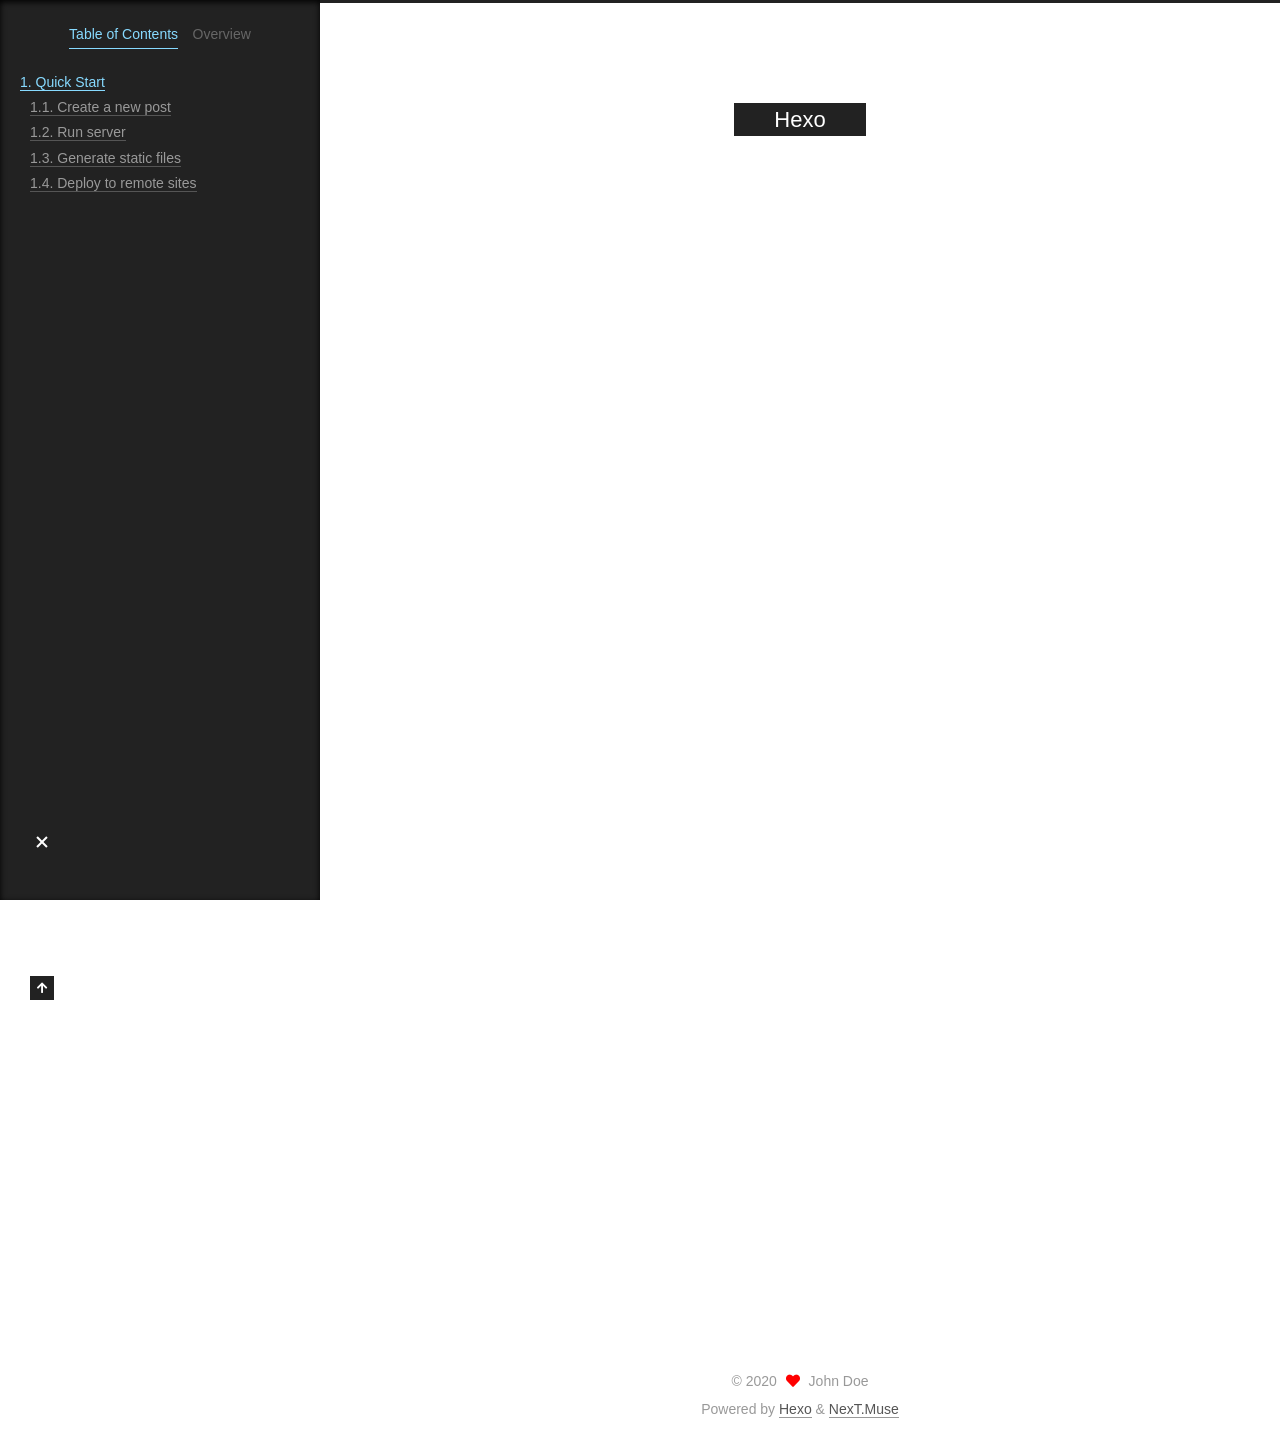
<file: 2020/05/03/hello-world/index.html>
<!DOCTYPE html>
<html lang="en">
<head>
  <meta charset="UTF-8">
<meta name="viewport" content="width=device-width, initial-scale=1, maximum-scale=2">
<meta name="theme-color" content="#222">
<meta name="generator" content="Hexo 4.2.0">
  <link rel="apple-touch-icon" sizes="180x180" href="/images/apple-touch-icon-next.png">
  <link rel="icon" type="image/png" sizes="32x32" href="/images/favicon-32x32-next.png">
  <link rel="icon" type="image/png" sizes="16x16" href="/images/favicon-16x16-next.png">
  <link rel="mask-icon" href="/images/logo.svg" color="#222">

<link rel="stylesheet" href="/css/main.css">


<link rel="stylesheet" href="/lib/font-awesome/css/all.min.css">

<script id="hexo-configurations">
    var NexT = window.NexT || {};
    var CONFIG = {"hostname":"yoursite.com","root":"/","scheme":"Muse","version":"8.0.0-rc.1","exturl":false,"sidebar":{"position":"left","display":"post","padding":18,"offset":12,"onmobile":false},"copycode":{"enable":false,"show_result":false,"style":null},"back2top":{"enable":true,"sidebar":false,"scrollpercent":false},"bookmark":{"enable":false,"color":"#222","save":"auto"},"fancybox":false,"mediumzoom":false,"lazyload":false,"pangu":false,"comments":{"style":"tabs","active":null,"storage":true,"lazyload":false,"nav":null},"algolia":{"hits":{"per_page":10},"labels":{"input_placeholder":"Search for Posts","hits_empty":"We didn't find any results for the search: ${query}","hits_stats":"${hits} results found in ${time} ms"}},"localsearch":{"enable":false,"trigger":"auto","top_n_per_article":1,"unescape":false,"preload":false},"motion":{"enable":true,"async":false,"transition":{"post_block":"fadeIn","post_header":"slideDownIn","post_body":"slideDownIn","coll_header":"slideLeftIn","sidebar":"slideUpIn"}}};
  </script>

  <meta name="description" content="Welcome to Hexo! This is your very first post. Check documentation for more info. If you get any problems when using Hexo, you can find the answer in troubleshooting or you can ask me on GitHub. Quick">
<meta property="og:type" content="article">
<meta property="og:title" content="Hello World">
<meta property="og:url" content="http://yoursite.com/2020/05/03/hello-world/index.html">
<meta property="og:site_name" content="Hexo">
<meta property="og:description" content="Welcome to Hexo! This is your very first post. Check documentation for more info. If you get any problems when using Hexo, you can find the answer in troubleshooting or you can ask me on GitHub. Quick">
<meta property="og:locale" content="en_US">
<meta property="article:published_time" content="2020-05-03T13:17:17.695Z">
<meta property="article:modified_time" content="2020-05-03T13:17:17.695Z">
<meta property="article:author" content="John Doe">
<meta name="twitter:card" content="summary">

<link rel="canonical" href="http://yoursite.com/2020/05/03/hello-world/">


<script id="page-configurations">
  // https://hexo.io/docs/variables.html
  CONFIG.page = {
    sidebar: "",
    isHome : false,
    isPost : true,
    lang   : 'en'
  };
</script>

  <title>Hello World | Hexo</title>
  






  <noscript>
  <style>
  .use-motion .brand,
  .use-motion .menu-item,
  .sidebar-inner,
  .use-motion .post-block,
  .use-motion .pagination,
  .use-motion .comments,
  .use-motion .post-header,
  .use-motion .post-body,
  .use-motion .collection-header { opacity: initial; }

  .use-motion .site-title,
  .use-motion .site-subtitle {
    opacity: initial;
    top: initial;
  }

  .use-motion .logo-line-before i { left: initial; }
  .use-motion .logo-line-after i { right: initial; }
  </style>
</noscript>

</head>

<body itemscope itemtype="http://schema.org/WebPage">
  <div class="container use-motion">
    <div class="headband"></div>

    <header class="header" itemscope itemtype="http://schema.org/WPHeader">
      <div class="header-inner"><div class="site-brand-container">
  <div class="site-nav-toggle">
    <div class="toggle" aria-label="Toggle navigation bar">
    </div>
  </div>

  <div class="site-meta">

    <a href="/" class="brand" rel="start">
      <span class="logo-line-before"><i></i></span>
      <h1 class="site-title">Hexo</h1>
      <span class="logo-line-after"><i></i></span>
    </a>
  </div>

  <div class="site-nav-right">
    <div class="toggle popup-trigger">
    </div>
  </div>
</div>







</div>
    </header>

    
  <div class="back-to-top">
    <i class="fa fa-arrow-up"></i>
    <span>0%</span>
  </div>


    <main class="main">
      <div class="main-inner">
        <div class="content-wrap">
          

          <div class="content post posts-expand">
            

    
  
  
  <article itemscope itemtype="http://schema.org/Article" class="post-block" lang="en">
    <link itemprop="mainEntityOfPage" href="http://yoursite.com/2020/05/03/hello-world/">

    <span hidden itemprop="author" itemscope itemtype="http://schema.org/Person">
      <meta itemprop="image" content="/images/avatar.gif">
      <meta itemprop="name" content="John Doe">
      <meta itemprop="description" content="">
    </span>

    <span hidden itemprop="publisher" itemscope itemtype="http://schema.org/Organization">
      <meta itemprop="name" content="Hexo">
    </span>
      <header class="post-header">
        <h1 class="post-title" itemprop="name headline">
          Hello World
        </h1>

        <div class="post-meta">
            <span class="post-meta-item">
              <span class="post-meta-item-icon">
                <i class="far fa-calendar"></i>
              </span>
              <span class="post-meta-item-text">Posted on</span>

              <time title="Created: 2020-05-03 21:17:17" itemprop="dateCreated datePublished" datetime="2020-05-03T21:17:17+08:00">2020-05-03</time>
            </span>

          

        </div>
      </header>

    
    
    
    <div class="post-body" itemprop="articleBody">

      
        <p>Welcome to <a href="https://hexo.io/" target="_blank" rel="noopener">Hexo</a>! This is your very first post. Check <a href="https://hexo.io/docs/" target="_blank" rel="noopener">documentation</a> for more info. If you get any problems when using Hexo, you can find the answer in <a href="https://hexo.io/docs/troubleshooting.html" target="_blank" rel="noopener">troubleshooting</a> or you can ask me on <a href="https://github.com/hexojs/hexo/issues" target="_blank" rel="noopener">GitHub</a>.</p>
<h2 id="Quick-Start"><a href="#Quick-Start" class="headerlink" title="Quick Start"></a>Quick Start</h2><h3 id="Create-a-new-post"><a href="#Create-a-new-post" class="headerlink" title="Create a new post"></a>Create a new post</h3><figure class="highlight bash"><table><tr><td class="gutter"><pre><span class="line">1</span><br></pre></td><td class="code"><pre><span class="line">$ hexo new <span class="string">"My New Post"</span></span><br></pre></td></tr></table></figure>

<p>More info: <a href="https://hexo.io/docs/writing.html" target="_blank" rel="noopener">Writing</a></p>
<h3 id="Run-server"><a href="#Run-server" class="headerlink" title="Run server"></a>Run server</h3><figure class="highlight bash"><table><tr><td class="gutter"><pre><span class="line">1</span><br></pre></td><td class="code"><pre><span class="line">$ hexo server</span><br></pre></td></tr></table></figure>

<p>More info: <a href="https://hexo.io/docs/server.html" target="_blank" rel="noopener">Server</a></p>
<h3 id="Generate-static-files"><a href="#Generate-static-files" class="headerlink" title="Generate static files"></a>Generate static files</h3><figure class="highlight bash"><table><tr><td class="gutter"><pre><span class="line">1</span><br></pre></td><td class="code"><pre><span class="line">$ hexo generate</span><br></pre></td></tr></table></figure>

<p>More info: <a href="https://hexo.io/docs/generating.html" target="_blank" rel="noopener">Generating</a></p>
<h3 id="Deploy-to-remote-sites"><a href="#Deploy-to-remote-sites" class="headerlink" title="Deploy to remote sites"></a>Deploy to remote sites</h3><figure class="highlight bash"><table><tr><td class="gutter"><pre><span class="line">1</span><br></pre></td><td class="code"><pre><span class="line">$ hexo deploy</span><br></pre></td></tr></table></figure>

<p>More info: <a href="https://hexo.io/docs/one-command-deployment.html" target="_blank" rel="noopener">Deployment</a></p>

    </div>

    
    
    

      <footer class="post-footer">

        


        
    <div class="post-nav">
      <div class="post-nav-item">
    <a href="/2020/05/01/%E8%B0%B7%E6%AD%8C%E4%BA%91%E6%90%AD%E5%BB%BA%E7%A7%91%E5%AD%A6%E4%B8%8A%E7%BD%91/" rel="prev" title="谷歌云搭建科学上网">
      <i class="fa fa-chevron-left"></i> 谷歌云搭建科学上网
    </a></div>
      <div class="post-nav-item"></div>
    </div>
      </footer>
    
  </article>
  
  
  



          </div>
          

<script>
  window.addEventListener('tabs:register', () => {
    let { activeClass } = CONFIG.comments;
    if (CONFIG.comments.storage) {
      activeClass = localStorage.getItem('comments_active') || activeClass;
    }
    if (activeClass) {
      let activeTab = document.querySelector(`a[href="#comment-${activeClass}"]`);
      if (activeTab) {
        activeTab.click();
      }
    }
  });
  if (CONFIG.comments.storage) {
    window.addEventListener('tabs:click', event => {
      if (!event.target.matches('.tabs-comment .tab-content .tab-pane')) return;
      let commentClass = event.target.classList[1];
      localStorage.setItem('comments_active', commentClass);
    });
  }
</script>

        </div>
          
  
  <div class="toggle sidebar-toggle">
    <span class="toggle-line toggle-line-first"></span>
    <span class="toggle-line toggle-line-middle"></span>
    <span class="toggle-line toggle-line-last"></span>
  </div>

  <aside class="sidebar">
    <div class="sidebar-inner">

      <ul class="sidebar-nav motion-element">
        <li class="sidebar-nav-toc">
          Table of Contents
        </li>
        <li class="sidebar-nav-overview">
          Overview
        </li>
      </ul>

      <!--noindex-->
      <div class="post-toc-wrap sidebar-panel">
          <div class="post-toc motion-element"><ol class="nav"><li class="nav-item nav-level-2"><a class="nav-link" href="#Quick-Start"><span class="nav-number">1.</span> <span class="nav-text">Quick Start</span></a><ol class="nav-child"><li class="nav-item nav-level-3"><a class="nav-link" href="#Create-a-new-post"><span class="nav-number">1.1.</span> <span class="nav-text">Create a new post</span></a></li><li class="nav-item nav-level-3"><a class="nav-link" href="#Run-server"><span class="nav-number">1.2.</span> <span class="nav-text">Run server</span></a></li><li class="nav-item nav-level-3"><a class="nav-link" href="#Generate-static-files"><span class="nav-number">1.3.</span> <span class="nav-text">Generate static files</span></a></li><li class="nav-item nav-level-3"><a class="nav-link" href="#Deploy-to-remote-sites"><span class="nav-number">1.4.</span> <span class="nav-text">Deploy to remote sites</span></a></li></ol></li></ol></div>
      </div>
      <!--/noindex-->

      <div class="site-overview-wrap sidebar-panel">
        <div class="site-author motion-element" itemprop="author" itemscope itemtype="http://schema.org/Person">
  <p class="site-author-name" itemprop="name">John Doe</p>
  <div class="site-description" itemprop="description"></div>
</div>
<div class="site-state-wrap motion-element">
  <nav class="site-state">
      <div class="site-state-item site-state-posts">
          <a href="/archives">
          <span class="site-state-item-count">2</span>
          <span class="site-state-item-name">posts</span>
        </a>
      </div>
  </nav>
</div>



      </div>

    </div>
  </aside>
  <div id="sidebar-dimmer"></div>


      </div>
    </main>

    <footer class="footer">
      <div class="footer-inner">
        

        

<div class="copyright">
  
  &copy; 
  <span itemprop="copyrightYear">2020</span>
  <span class="with-love">
    <i class="fa fa-heart"></i>
  </span>
  <span class="author" itemprop="copyrightHolder">John Doe</span>
</div>
  <div class="powered-by">Powered by <a href="https://hexo.io/" class="theme-link" rel="noopener" target="_blank">Hexo</a> & <a href="https://muse.theme-next.org/" class="theme-link" rel="noopener" target="_blank">NexT.Muse</a>
  </div>

        








      </div>
    </footer>
  </div>

  
  <script src="/lib/anime.min.js"></script>
  <script src="/lib/velocity/velocity.min.js"></script>
  <script src="/lib/velocity/velocity.ui.min.js"></script>

<script src="/js/utils.js"></script>

<script src="/js/motion.js"></script>


<script src="/js/schemes/muse.js"></script>


<script src="/js/next-boot.js"></script>




  















  

  

</body>
</html>
</file>
<file: css/main.css>
:root {
  --body-bg-color: #fff;
  --content-bg-color: #fff;
  --card-bg-color: #f5f5f5;
  --text-color: #555;
  --blockquote-color: #666;
  --link-color: #555;
  --link-hover-color: #222;
  --brand-color: #fff;
  --brand-hover-color: #fff;
  --table-row-odd-bg-color: #f9f9f9;
  --table-row-hover-bg-color: #f5f5f5;
  --menu-item-bg-color: #f5f5f5;
  --btn-default-bg: #222;
  --btn-default-color: #fff;
  --btn-default-border-color: #222;
  --btn-default-hover-bg: #fff;
  --btn-default-hover-color: #222;
  --btn-default-hover-border-color: #222;
}
html {
  line-height: 1.15; /* 1 */
  -webkit-text-size-adjust: 100%; /* 2 */
}
body {
  margin: 0;
}
main {
  display: block;
}
h1 {
  font-size: 2em;
  margin: 0.67em 0;
}
hr {
  box-sizing: content-box; /* 1 */
  height: 0; /* 1 */
  overflow: visible; /* 2 */
}
pre {
  font-family: monospace, monospace; /* 1 */
  font-size: 1em; /* 2 */
}
a {
  background: transparent;
}
abbr[title] {
  border-bottom: none; /* 1 */
  text-decoration: underline; /* 2 */
  text-decoration: underline dotted; /* 2 */
}
b,
strong {
  font-weight: bolder;
}
code,
kbd,
samp {
  font-family: monospace, monospace; /* 1 */
  font-size: 1em; /* 2 */
}
small {
  font-size: 80%;
}
sub,
sup {
  font-size: 75%;
  line-height: 0;
  position: relative;
  vertical-align: baseline;
}
sub {
  bottom: -0.25em;
}
sup {
  top: -0.5em;
}
img {
  border-style: none;
}
button,
input,
optgroup,
select,
textarea {
  font-family: inherit; /* 1 */
  font-size: 100%; /* 1 */
  line-height: 1.15; /* 1 */
  margin: 0; /* 2 */
}
button,
input {
/* 1 */
  overflow: visible;
}
button,
select {
/* 1 */
  text-transform: none;
}
button,
[type='button'],
[type='reset'],
[type='submit'] {
  -webkit-appearance: button;
}
button::-moz-focus-inner,
[type='button']::-moz-focus-inner,
[type='reset']::-moz-focus-inner,
[type='submit']::-moz-focus-inner {
  border-style: none;
  padding: 0;
}
button:-moz-focusring,
[type='button']:-moz-focusring,
[type='reset']:-moz-focusring,
[type='submit']:-moz-focusring {
  outline: 1px dotted ButtonText;
}
fieldset {
  padding: 0.35em 0.75em 0.625em;
}
legend {
  box-sizing: border-box; /* 1 */
  color: inherit; /* 2 */
  display: table; /* 1 */
  max-width: 100%; /* 1 */
  padding: 0; /* 3 */
  white-space: normal; /* 1 */
}
progress {
  vertical-align: baseline;
}
textarea {
  overflow: auto;
}
[type='checkbox'],
[type='radio'] {
  box-sizing: border-box; /* 1 */
  padding: 0; /* 2 */
}
[type='number']::-webkit-inner-spin-button,
[type='number']::-webkit-outer-spin-button {
  height: auto;
}
[type='search'] {
  outline-offset: -2px; /* 2 */
  -webkit-appearance: textfield; /* 1 */
}
[type='search']::-webkit-search-decoration {
  -webkit-appearance: none;
}
::-webkit-file-upload-button {
  font: inherit; /* 2 */
  -webkit-appearance: button; /* 1 */
}
details {
  display: block;
}
summary {
  display: list-item;
}
template {
  display: none;
}
[hidden] {
  display: none;
}
::selection {
  background: #262a30;
  color: #eee;
}
html,
body {
  height: 100%;
}
body {
  background: var(--body-bg-color);
  color: var(--text-color);
  font-family: 'Lato', "PingFang SC", "Microsoft YaHei", sans-serif;
  font-size: 1em;
  line-height: 2;
}
@media (max-width: 991px) {
  body {
    padding-left: 0 !important;
    padding-right: 0 !important;
  }
}
h1,
h2,
h3,
h4,
h5,
h6 {
  font-family: 'Lato', "PingFang SC", "Microsoft YaHei", sans-serif;
  font-weight: bold;
  line-height: 1.5;
  margin: 20px 0 15px;
}
h1 {
  font-size: 1.5em;
}
h2 {
  font-size: 1.375em;
}
h3 {
  font-size: 1.25em;
}
h4 {
  font-size: 1.125em;
}
h5 {
  font-size: 1em;
}
h6 {
  font-size: 0.875em;
}
p {
  margin: 0 0 20px 0;
}
a,
span.exturl {
  border-bottom: 1px solid #999;
  color: var(--link-color);
  outline: 0;
  text-decoration: none;
  overflow-wrap: break-word;
  word-wrap: break-word;
  cursor: pointer;
}
a:hover,
span.exturl:hover {
  border-bottom-color: var(--link-hover-color);
  color: var(--link-hover-color);
}
iframe,
img,
video {
  display: block;
  margin-left: auto;
  margin-right: auto;
  max-width: 100%;
}
hr {
  background-image: repeating-linear-gradient(-45deg, #ddd, #ddd 4px, transparent 4px, transparent 8px);
  border: 0;
  height: 3px;
  margin: 40px 0;
}
blockquote {
  border-left: 4px solid #ddd;
  color: var(--blockquote-color);
  margin: 0;
  padding: 0 15px;
}
blockquote cite::before {
  content: '-';
  padding: 0 5px;
}
dt {
  font-weight: bold;
}
dd {
  margin: 0;
  padding: 0;
}
kbd {
  background-color: #f5f5f5;
  background-image: linear-gradient(#eee, #fff, #eee);
  border: 1px solid #ccc;
  border-radius: 0.2em;
  box-shadow: 0.1em 0.1em 0.2em rgba(0,0,0,0.1);
  color: #555;
  font-family: inherit;
  padding: 0.1em 0.3em;
  white-space: nowrap;
}
.table-container {
  overflow: auto;
}
table {
  border-collapse: collapse;
  border-spacing: 0;
  font-size: 0.875em;
  margin: 0 0 20px 0;
  width: 100%;
}
tbody tr:nth-of-type(odd) {
  background: var(--table-row-odd-bg-color);
}
tbody tr:hover {
  background: var(--table-row-hover-bg-color);
}
caption,
th,
td {
  font-weight: normal;
  padding: 8px;
  vertical-align: middle;
}
th,
td {
  border: 1px solid #ddd;
  border-bottom: 3px solid #ddd;
}
th {
  font-weight: 700;
  padding-bottom: 10px;
}
td {
  border-bottom-width: 1px;
}
.btn {
  background: var(--btn-default-bg);
  border: 2px solid var(--btn-default-border-color);
  border-radius: 0;
  color: var(--btn-default-color);
  display: inline-block;
  font-size: 0.875em;
  line-height: 2;
  padding: 0 20px;
  text-decoration: none;
  transition-property: background-color;
  transition-delay: 0s;
  transition-duration: 0.2s;
  transition-timing-function: ease-in-out;
}
.btn:hover {
  background: var(--btn-default-hover-bg);
  border-color: var(--btn-default-hover-border-color);
  color: var(--btn-default-hover-color);
}
.btn + .btn {
  margin: 0 0 8px 8px;
}
.btn .fa-fw {
  text-align: left;
  width: 1.285714285714286em;
}
.toggle {
  line-height: 0;
}
.toggle .toggle-line {
  background: #fff;
  display: inline-block;
  height: 2px;
  left: 0;
  position: relative;
  top: 0;
  transition: all 0.4s;
  vertical-align: top;
  width: 100%;
}
.toggle .toggle-line:not(:first-child) {
  margin-top: 3px;
}
.toggle.toggle-arrow .toggle-line-first {
  left: 50%;
  top: 2px;
  transform: rotate(45deg);
  width: 50%;
}
.toggle.toggle-arrow .toggle-line-middle {
  left: 2px;
  width: 90%;
}
.toggle.toggle-arrow .toggle-line-last {
  left: 50%;
  top: -2px;
  transform: rotate(-45deg);
  width: 50%;
}
.toggle.toggle-close .toggle-line-first {
  transform: rotate(-45deg);
  top: 5px;
}
.toggle.toggle-close .toggle-line-middle {
  opacity: 0;
}
.toggle.toggle-close .toggle-line-last {
  transform: rotate(45deg);
  top: -5px;
}
.highlight,
pre {
  background: #f7f7f7;
  color: #4d4d4c;
  line-height: 1.6;
  margin: 0 auto 20px;
}
pre,
code {
  font-family: consolas, Menlo, monospace, "PingFang SC", "Microsoft YaHei";
}
code {
  background: #eee;
  border-radius: 3px;
  color: #555;
  padding: 2px 4px;
  overflow-wrap: break-word;
  word-wrap: break-word;
}
.highlight *::selection {
  background: #d6d6d6;
}
.highlight pre {
  border: 0;
  margin: 0;
  padding: 10px 0;
}
.highlight table {
  border: 0;
  margin: 0;
  width: auto;
}
.highlight td {
  border: 0;
  padding: 0;
}
.highlight figcaption {
  background: #eff2f3;
  color: #4d4d4c;
  display: flex;
  font-size: 0.875em;
  justify-content: space-between;
  line-height: 1.2;
  padding: 0.5em;
}
.highlight figcaption a {
  color: #4d4d4c;
}
.highlight figcaption a:hover {
  border-bottom-color: #4d4d4c;
}
.highlight .gutter {
  -moz-user-select: none;
  -ms-user-select: none;
  -webkit-user-select: none;
  user-select: none;
}
.highlight .gutter pre {
  background: #eff2f3;
  color: #869194;
  padding-left: 10px;
  padding-right: 10px;
  text-align: right;
}
.highlight .code pre {
  background: #f7f7f7;
  padding-left: 10px;
  width: 100%;
}
.gist table {
  width: auto;
}
.gist table td {
  border: 0;
}
pre {
  overflow: auto;
  padding: 10px;
}
pre code {
  background: none;
  color: #4d4d4c;
  font-size: 0.875em;
  padding: 0;
  text-shadow: none;
}
pre .deletion {
  background: #fdd;
}
pre .addition {
  background: #dfd;
}
pre .meta {
  color: #eab700;
  -moz-user-select: none;
  -ms-user-select: none;
  -webkit-user-select: none;
  user-select: none;
}
pre .comment {
  color: #8e908c;
}
pre .variable,
pre .attribute,
pre .tag,
pre .name,
pre .regexp,
pre .ruby .constant,
pre .xml .tag .title,
pre .xml .pi,
pre .xml .doctype,
pre .html .doctype,
pre .css .id,
pre .css .class,
pre .css .pseudo {
  color: #c82829;
}
pre .number,
pre .preprocessor,
pre .built_in,
pre .builtin-name,
pre .literal,
pre .params,
pre .constant,
pre .command {
  color: #f5871f;
}
pre .ruby .class .title,
pre .css .rules .attribute,
pre .string,
pre .symbol,
pre .value,
pre .inheritance,
pre .header,
pre .ruby .symbol,
pre .xml .cdata,
pre .special,
pre .formula {
  color: #718c00;
}
pre .title,
pre .css .hexcolor {
  color: #3e999f;
}
pre .function,
pre .python .decorator,
pre .python .title,
pre .ruby .function .title,
pre .ruby .title .keyword,
pre .perl .sub,
pre .javascript .title,
pre .coffeescript .title {
  color: #4271ae;
}
pre .keyword,
pre .javascript .function {
  color: #8959a8;
}
.blockquote-center {
  border-left: none;
  margin: 40px 0;
  padding: 0;
  position: relative;
  text-align: center;
}
.blockquote-center .fa {
  display: block;
  opacity: 0.6;
  position: absolute;
  width: 100%;
}
.blockquote-center .fa-quote-left {
  border-top: 1px solid #ccc;
  text-align: left;
  top: -20px;
}
.blockquote-center .fa-quote-right {
  border-bottom: 1px solid #ccc;
  text-align: right;
  bottom: -20px;
}
.blockquote-center p,
.blockquote-center div {
  text-align: center;
}
.post-body .group-picture img {
  margin: 0 auto;
  padding: 0 3px;
}
.group-picture-row {
  margin-bottom: 6px;
  overflow: hidden;
}
.group-picture-column {
  float: left;
  margin-bottom: 10px;
}
.post-body .label {
  color: #555;
  display: inline;
  padding: 0 2px;
}
.post-body .label.default {
  background: #f0f0f0;
}
.post-body .label.primary {
  background: #efe6f7;
}
.post-body .label.info {
  background: #e5f2f8;
}
.post-body .label.success {
  background: #e7f4e9;
}
.post-body .label.warning {
  background: #fcf6e1;
}
.post-body .label.danger {
  background: #fae8eb;
}
.post-body .link-grid {
  display: grid;
  grid-gap: 1.5rem 1.5rem;
  grid-template-columns: 1fr 1fr;
  padding: 1.5rem;
  user-select: none;
}
@media (max-width: 767px) {
  .post-body .link-grid {
    grid-template-columns: 1fr;
  }
}
.post-body .link-grid div {
  border: solid #ddd;
  box-shadow: 1rem 1rem 0.5rem #808080;
  height: 5rem;
  transition: background 0.3s;
  padding: 0.5rem;
  position: relative;
}
.post-body .link-grid div:hover {
  animation: shake 0.5s;
  background: rgba(230,244,250,0.5);
}
.post-body .link-grid div:active {
  box-shadow: 0.5rem 0.5rem 0.25rem #808080;
  transform: translate(0.2rem, 0.2rem);
}
.post-body .link-grid div img {
  border: 1px solid #ddd;
  border-radius: 50%;
  box-sizing: border-box;
  height: 5rem;
  left: 0.5rem;
  padding: 3px;
  position: absolute;
  top: 0.5rem;
  width: 5rem;
}
.post-body .link-grid div p {
  margin: 0 1rem 0 6rem;
}
.post-body .link-grid div p:first-of-type {
  font-size: 1.2em;
}
.post-body .link-grid div p:last-of-type {
  font-size: 0.8em;
  line-height: 1.3rem;
  opacity: 0.7;
}
.post-body .link-grid div a {
  border: none;
  height: 100%;
  left: 0;
  position: absolute;
  top: 0;
  width: 100%;
}
@-moz-keyframes shake {
  0% {
    transform: translate(1pt, 1pt) rotate(0deg);
  }
  10% {
    transform: translate(-1pt, -2pt) rotate(-1deg);
  }
  20% {
    transform: translate(-3pt, 0pt) rotate(1deg);
  }
  30% {
    transform: translate(3pt, 2pt) rotate(0deg);
  }
  40% {
    transform: translate(1pt, -1pt) rotate(1deg);
  }
  50% {
    transform: translate(-1pt, 2pt) rotate(-1deg);
  }
  60% {
    transform: translate(-3pt, 1pt) rotate(0deg);
  }
  70% {
    transform: translate(3pt, 1pt) rotate(-1deg);
  }
  80% {
    transform: translate(-1pt, -1pt) rotate(1deg);
  }
  90% {
    transform: translate(1pt, 2pt) rotate(0deg);
  }
  100% {
    transform: translate(1pt, -2pt) rotate(-1deg);
  }
}
@-webkit-keyframes shake {
  0% {
    transform: translate(1pt, 1pt) rotate(0deg);
  }
  10% {
    transform: translate(-1pt, -2pt) rotate(-1deg);
  }
  20% {
    transform: translate(-3pt, 0pt) rotate(1deg);
  }
  30% {
    transform: translate(3pt, 2pt) rotate(0deg);
  }
  40% {
    transform: translate(1pt, -1pt) rotate(1deg);
  }
  50% {
    transform: translate(-1pt, 2pt) rotate(-1deg);
  }
  60% {
    transform: translate(-3pt, 1pt) rotate(0deg);
  }
  70% {
    transform: translate(3pt, 1pt) rotate(-1deg);
  }
  80% {
    transform: translate(-1pt, -1pt) rotate(1deg);
  }
  90% {
    transform: translate(1pt, 2pt) rotate(0deg);
  }
  100% {
    transform: translate(1pt, -2pt) rotate(-1deg);
  }
}
@-o-keyframes shake {
  0% {
    transform: translate(1pt, 1pt) rotate(0deg);
  }
  10% {
    transform: translate(-1pt, -2pt) rotate(-1deg);
  }
  20% {
    transform: translate(-3pt, 0pt) rotate(1deg);
  }
  30% {
    transform: translate(3pt, 2pt) rotate(0deg);
  }
  40% {
    transform: translate(1pt, -1pt) rotate(1deg);
  }
  50% {
    transform: translate(-1pt, 2pt) rotate(-1deg);
  }
  60% {
    transform: translate(-3pt, 1pt) rotate(0deg);
  }
  70% {
    transform: translate(3pt, 1pt) rotate(-1deg);
  }
  80% {
    transform: translate(-1pt, -1pt) rotate(1deg);
  }
  90% {
    transform: translate(1pt, 2pt) rotate(0deg);
  }
  100% {
    transform: translate(1pt, -2pt) rotate(-1deg);
  }
}
@keyframes shake {
  0% {
    transform: translate(1pt, 1pt) rotate(0deg);
  }
  10% {
    transform: translate(-1pt, -2pt) rotate(-1deg);
  }
  20% {
    transform: translate(-3pt, 0pt) rotate(1deg);
  }
  30% {
    transform: translate(3pt, 2pt) rotate(0deg);
  }
  40% {
    transform: translate(1pt, -1pt) rotate(1deg);
  }
  50% {
    transform: translate(-1pt, 2pt) rotate(-1deg);
  }
  60% {
    transform: translate(-3pt, 1pt) rotate(0deg);
  }
  70% {
    transform: translate(3pt, 1pt) rotate(-1deg);
  }
  80% {
    transform: translate(-1pt, -1pt) rotate(1deg);
  }
  90% {
    transform: translate(1pt, 2pt) rotate(0deg);
  }
  100% {
    transform: translate(1pt, -2pt) rotate(-1deg);
  }
}
.post-body .tabs {
  margin-bottom: 20px;
}
.post-body .tabs,
.tabs-comment {
  display: block;
  padding-top: 10px;
  position: relative;
}
.post-body .tabs ul.nav-tabs,
.tabs-comment ul.nav-tabs {
  display: flex;
  flex-wrap: wrap;
  margin: 0;
  margin-bottom: -1px;
  padding: 0;
}
@media (max-width: 413px) {
  .post-body .tabs ul.nav-tabs,
  .tabs-comment ul.nav-tabs {
    display: block;
    margin-bottom: 5px;
  }
}
.post-body .tabs ul.nav-tabs li.tab,
.tabs-comment ul.nav-tabs li.tab {
  border-bottom: 1px solid #ddd;
  border-left: 1px solid transparent;
  border-right: 1px solid transparent;
  border-top: 3px solid transparent;
  flex-grow: 1;
  list-style-type: none;
  border-radius: 0 0 0 0;
}
@media (max-width: 413px) {
  .post-body .tabs ul.nav-tabs li.tab,
  .tabs-comment ul.nav-tabs li.tab {
    border-bottom: 1px solid transparent;
    border-left: 3px solid transparent;
    border-right: 1px solid transparent;
    border-top: 1px solid transparent;
  }
}
@media (max-width: 413px) {
  .post-body .tabs ul.nav-tabs li.tab,
  .tabs-comment ul.nav-tabs li.tab {
    border-radius: 0;
  }
}
.post-body .tabs ul.nav-tabs li.tab a,
.tabs-comment ul.nav-tabs li.tab a {
  border-bottom: initial;
  display: block;
  line-height: 1.8;
  outline: 0;
  padding: 0.25em 0.75em;
  text-align: center;
  transition-delay: 0s;
  transition-duration: 0.2s;
  transition-timing-function: ease-out;
}
.post-body .tabs ul.nav-tabs li.tab a i,
.tabs-comment ul.nav-tabs li.tab a i {
  width: 1.285714285714286em;
}
.post-body .tabs ul.nav-tabs li.tab.active,
.tabs-comment ul.nav-tabs li.tab.active {
  border-bottom: 1px solid transparent;
  border-left: 1px solid #ddd;
  border-right: 1px solid #ddd;
  border-top: 3px solid #fc6423;
}
@media (max-width: 413px) {
  .post-body .tabs ul.nav-tabs li.tab.active,
  .tabs-comment ul.nav-tabs li.tab.active {
    border-bottom: 1px solid #ddd;
    border-left: 3px solid #fc6423;
    border-right: 1px solid #ddd;
    border-top: 1px solid #ddd;
  }
}
.post-body .tabs ul.nav-tabs li.tab.active a,
.tabs-comment ul.nav-tabs li.tab.active a {
  color: var(--link-color);
  cursor: default;
}
.post-body .tabs .tab-content .tab-pane,
.tabs-comment .tab-content .tab-pane {
  border: 1px solid #ddd;
  border-top: 0;
  padding: 20px 20px 0 20px;
  border-radius: 0;
}
.post-body .tabs .tab-content .tab-pane:not(.active),
.tabs-comment .tab-content .tab-pane:not(.active) {
  display: none;
}
.post-body .tabs .tab-content .tab-pane.active,
.tabs-comment .tab-content .tab-pane.active {
  display: block;
}
.post-body .tabs .tab-content .tab-pane.active:nth-of-type(1),
.tabs-comment .tab-content .tab-pane.active:nth-of-type(1) {
  border-radius: 0 0 0 0;
}
@media (max-width: 413px) {
  .post-body .tabs .tab-content .tab-pane.active:nth-of-type(1),
  .tabs-comment .tab-content .tab-pane.active:nth-of-type(1) {
    border-radius: 0;
  }
}
.post-body .note {
  border-radius: 3px;
  margin-bottom: 20px;
  padding: 1em;
  position: relative;
  border: 1px solid #eee;
  border-left-width: 5px;
}
.post-body .note h2,
.post-body .note h3,
.post-body .note h4,
.post-body .note h5,
.post-body .note h6 {
  margin-top: 0;
  border-bottom: initial;
  margin-bottom: 0;
  padding-top: 0;
}
.post-body .note p:first-child,
.post-body .note ul:first-child,
.post-body .note ol:first-child,
.post-body .note table:first-child,
.post-body .note pre:first-child,
.post-body .note blockquote:first-child,
.post-body .note img:first-child {
  margin-top: 0;
}
.post-body .note p:last-child,
.post-body .note ul:last-child,
.post-body .note ol:last-child,
.post-body .note table:last-child,
.post-body .note pre:last-child,
.post-body .note blockquote:last-child,
.post-body .note img:last-child {
  margin-bottom: 0;
}
.post-body .note.default {
  border-left-color: #777;
}
.post-body .note.default h2,
.post-body .note.default h3,
.post-body .note.default h4,
.post-body .note.default h5,
.post-body .note.default h6 {
  color: #777;
}
.post-body .note.primary {
  border-left-color: #6f42c1;
}
.post-body .note.primary h2,
.post-body .note.primary h3,
.post-body .note.primary h4,
.post-body .note.primary h5,
.post-body .note.primary h6 {
  color: #6f42c1;
}
.post-body .note.info {
  border-left-color: #428bca;
}
.post-body .note.info h2,
.post-body .note.info h3,
.post-body .note.info h4,
.post-body .note.info h5,
.post-body .note.info h6 {
  color: #428bca;
}
.post-body .note.success {
  border-left-color: #5cb85c;
}
.post-body .note.success h2,
.post-body .note.success h3,
.post-body .note.success h4,
.post-body .note.success h5,
.post-body .note.success h6 {
  color: #5cb85c;
}
.post-body .note.warning {
  border-left-color: #f0ad4e;
}
.post-body .note.warning h2,
.post-body .note.warning h3,
.post-body .note.warning h4,
.post-body .note.warning h5,
.post-body .note.warning h6 {
  color: #f0ad4e;
}
.post-body .note.danger {
  border-left-color: #d9534f;
}
.post-body .note.danger h2,
.post-body .note.danger h3,
.post-body .note.danger h4,
.post-body .note.danger h5,
.post-body .note.danger h6 {
  color: #d9534f;
}
.pagination .prev,
.pagination .next,
.pagination .page-number,
.pagination .space {
  display: inline-block;
  margin: 0 10px;
  padding: 0 11px;
  position: relative;
  top: -1px;
}
@media (max-width: 767px) {
  .pagination .prev,
  .pagination .next,
  .pagination .page-number,
  .pagination .space {
    margin: 0 5px;
  }
}
.pagination {
  border-top: 1px solid #eee;
  margin: 120px 0 0;
  text-align: center;
}
.pagination .prev,
.pagination .next,
.pagination .page-number {
  border-bottom: 0;
  border-top: 1px solid #eee;
  transition-property: border-color;
  transition-delay: 0s;
  transition-duration: 0.2s;
  transition-timing-function: ease-in-out;
}
.pagination .prev:hover,
.pagination .next:hover,
.pagination .page-number:hover {
  border-top-color: #222;
}
.pagination .space {
  margin: 0;
  padding: 0;
}
.pagination .prev {
  margin-left: 0;
}
.pagination .next {
  margin-right: 0;
}
.pagination .page-number.current {
  background: #ccc;
  border-top-color: #ccc;
  color: #fff;
}
@media (max-width: 767px) {
  .pagination {
    border-top: none;
  }
  .pagination .prev,
  .pagination .next,
  .pagination .page-number {
    border-bottom: 1px solid #eee;
    border-top: 0;
    margin-bottom: 10px;
    padding: 0 10px;
  }
  .pagination .prev:hover,
  .pagination .next:hover,
  .pagination .page-number:hover {
    border-bottom-color: #222;
  }
}
.comments {
  margin-top: 60px;
  overflow: hidden;
}
.comment-button-group {
  display: flex;
  flex-wrap: wrap-reverse;
  justify-content: center;
  margin: 1em 0;
}
.comment-button-group .comment-button {
  margin: 0.1em 0.2em;
}
.comment-button-group .comment-button.active {
  background: var(--btn-default-hover-bg);
  border-color: var(--btn-default-hover-border-color);
  color: var(--btn-default-hover-color);
}
.comment-position {
  display: none;
}
.comment-position.active {
  display: block;
}
.tabs-comment {
  background: var(--content-bg-color);
  margin-top: 4em;
  padding-top: 0;
}
.tabs-comment .comments {
  border: 0;
  box-shadow: none;
  margin-top: 0;
  padding-top: 0;
}
.container {
  min-height: 100%;
  position: relative;
}
.main-inner {
  margin: 0 auto;
  width: 700px;
}
@media (min-width: 1200px) {
  .main-inner {
    width: 800px;
  }
}
@media (min-width: 1600px) {
  .main-inner {
    width: 900px;
  }
}
@media (max-width: 767px) {
  .content-wrap {
    padding: 0 20px;
  }
}
.header {
  background: transparent;
}
.header-inner {
  margin: 0 auto;
  width: 700px;
}
@media (min-width: 1200px) {
  .header-inner {
    width: 800px;
  }
}
@media (min-width: 1600px) {
  .header-inner {
    width: 900px;
  }
}
.site-brand-container {
  display: flex;
  flex-shrink: 0;
  padding: 0 10px;
}
.headband {
  background: #222;
  height: 3px;
}
.site-meta {
  flex-grow: 1;
  text-align: center;
}
@media (max-width: 767px) {
  .site-meta {
    text-align: center;
  }
}
.brand {
  border-bottom: none;
  color: var(--brand-color);
  display: inline-block;
  line-height: 1.375em;
  padding: 0 40px;
  position: relative;
}
.brand:hover {
  color: var(--brand-hover-color);
}
.site-title {
  font-family: 'Lato', "PingFang SC", "Microsoft YaHei", sans-serif;
  font-size: 1.375em;
  font-weight: normal;
  margin: 0;
}
.site-subtitle {
  color: #999;
  font-size: 0.8125em;
  margin: 10px 0;
}
.use-motion .brand {
  opacity: 0;
}
.use-motion .site-title,
.use-motion .site-subtitle,
.use-motion .custom-logo-image {
  opacity: 0;
  position: relative;
  top: -10px;
}
.site-nav-toggle,
.site-nav-right {
  display: none;
}
@media (max-width: 767px) {
  .site-nav-toggle,
  .site-nav-right {
    display: flex;
    flex-direction: column;
    justify-content: center;
  }
}
.site-nav-toggle .toggle,
.site-nav-right .toggle {
  color: var(--text-color);
  padding: 10px;
  width: 22px;
}
.site-nav-toggle .toggle .toggle-line,
.site-nav-right .toggle .toggle-line {
  background: var(--text-color);
  border-radius: 1px;
}
.site-nav {
  display: block;
}
@media (max-width: 767px) {
  .site-nav {
    clear: both;
    display: none;
  }
}
.site-nav.site-nav-on {
  display: block;
}
.menu {
  margin-top: 20px;
  padding-left: 0;
  text-align: center;
}
.menu-item {
  display: inline-block;
  list-style: none;
  margin: 0 10px;
}
@media (max-width: 767px) {
  .menu-item {
    display: block;
    margin-top: 10px;
  }
  .menu-item.menu-item-search {
    display: none;
  }
}
.menu-item a,
.menu-item span.exturl {
  border-bottom: 0;
  display: block;
  font-size: 0.8125em;
  transition-property: border-color;
  transition-delay: 0s;
  transition-duration: 0.2s;
  transition-timing-function: ease-in-out;
}
@media (hover: none) {
  .menu-item a:hover,
  .menu-item span.exturl:hover {
    border-bottom-color: transparent !important;
  }
}
.menu-item .fa,
.menu-item .fab,
.menu-item .far,
.menu-item .fas {
  margin-right: 8px;
}
.menu-item .badge {
  display: inline-block;
  font-weight: bold;
  line-height: 1;
  margin-left: 0.35em;
  margin-top: 0.35em;
  text-align: center;
  white-space: nowrap;
}
@media (max-width: 767px) {
  .menu-item .badge {
    float: right;
    margin-left: 0;
  }
}
.menu-item-active a,
.menu .menu-item a:hover,
.menu .menu-item span.exturl:hover {
  background: var(--menu-item-bg-color);
}
.use-motion .menu-item {
  opacity: 0;
}
.sidebar {
  background: #222;
  bottom: 0;
  box-shadow: inset 0 2px 6px #000;
  position: fixed;
  top: 0;
}
@media (max-width: 991px) {
  .sidebar {
    display: none;
  }
}
.sidebar-inner {
  color: #999;
  padding: 18px 10px;
  text-align: center;
}
.cc-license {
  margin-top: 10px;
  text-align: center;
}
.cc-license .cc-opacity {
  border-bottom: none;
  opacity: 0.7;
}
.cc-license .cc-opacity:hover {
  opacity: 0.9;
}
.cc-license img {
  display: inline-block;
}
.site-author-image {
  border: 2px solid #333;
  display: block;
  margin: 0 auto;
  max-width: 96px;
  padding: 2px;
}
.site-author-name {
  color: #f5f5f5;
  font-weight: normal;
  margin: 5px 0 0;
  text-align: center;
}
.site-description {
  color: #999;
  font-size: 1em;
  margin-top: 5px;
  text-align: center;
}
.links-of-author {
  margin-top: 15px;
}
.links-of-author a,
.links-of-author span.exturl {
  border-bottom-color: #555;
  display: inline-block;
  font-size: 0.8125em;
  margin-bottom: 10px;
  margin-right: 10px;
  vertical-align: middle;
}
.links-of-author a::before,
.links-of-author span.exturl::before {
  background: #617f63;
  border-radius: 50%;
  content: ' ';
  display: inline-block;
  height: 4px;
  margin-right: 3px;
  vertical-align: middle;
  width: 4px;
}
.sidebar-button {
  margin-top: 15px;
}
.sidebar-button a {
  border: 1px solid #fc6423;
  border-radius: 4px;
  color: #fc6423;
  display: inline-block;
  padding: 0 15px;
}
.sidebar-button a .fa,
.sidebar-button a .fab,
.sidebar-button a .far,
.sidebar-button a .fas {
  margin-right: 5px;
}
.sidebar-button a:hover {
  background: #fc6423;
  border: 1px solid #fc6423;
  color: #fff;
}
.sidebar-button a:hover .fa,
.sidebar-button a:hover .fab,
.sidebar-button a:hover .far,
.sidebar-button a:hover .fas {
  color: #fff;
}
.links-of-blogroll {
  font-size: 0.8125em;
  margin-top: 10px;
}
.links-of-blogroll-title {
  font-size: 0.875em;
  font-weight: 600;
  margin-top: 0;
}
.links-of-blogroll-list {
  list-style: none;
  margin: 0;
  padding: 0;
}
#sidebar-dimmer {
  display: none;
}
@media (max-width: 767px) {
  #sidebar-dimmer {
    background: #000;
    display: block;
    height: 100%;
    left: 100%;
    opacity: 0;
    position: fixed;
    top: 0;
    width: 100%;
    z-index: 1100;
  }
  .sidebar-active + #sidebar-dimmer {
    opacity: 0.7;
    transform: translateX(-100%);
    transition: opacity 0.5s;
  }
}
.sidebar-nav {
  margin: 0;
  padding-bottom: 20px;
  padding-left: 0;
}
.sidebar-nav li {
  border-bottom: 1px solid transparent;
  color: #666;
  cursor: pointer;
  display: inline-block;
  font-size: 0.875em;
}
.sidebar-nav li.sidebar-nav-overview {
  margin-left: 10px;
}
.sidebar-nav li:hover {
  color: #f5f5f5;
}
.sidebar-nav .sidebar-nav-active {
  border-bottom-color: #87daff;
  color: #87daff;
}
.sidebar-nav .sidebar-nav-active:hover {
  color: #87daff;
}
.sidebar-panel {
  display: none;
  overflow-x: hidden;
  overflow-y: auto;
}
.sidebar-panel-active {
  display: block;
}
.sidebar-toggle {
  background: #222;
  bottom: 45px;
  cursor: pointer;
  height: 14px;
  left: 30px;
  padding: 5px;
  position: fixed;
  width: 14px;
  z-index: 1300;
}
@media (max-width: 991px) {
  .sidebar-toggle {
    left: 20px;
    opacity: 0.8;
    display: none;
  }
}
.sidebar-toggle:hover .toggle-line {
  background: #87daff;
}
.post-toc {
  font-size: 0.875em;
}
.post-toc ol {
  list-style: none;
  margin: 0;
  padding: 0 2px 5px 10px;
  text-align: left;
}
.post-toc ol > ol {
  padding-left: 0;
}
.post-toc ol a {
  transition-property: all;
  transition-delay: 0s;
  transition-duration: 0.2s;
  transition-timing-function: ease-in-out;
}
.post-toc .nav-item {
  line-height: 1.8;
  overflow: hidden;
  text-overflow: ellipsis;
  white-space: nowrap;
}
.post-toc .nav .nav-child {
  display: none;
}
.post-toc .nav .active > .nav-child {
  display: block;
}
.post-toc .nav .active-current > .nav-child {
  display: block;
}
.post-toc .nav .active-current > .nav-child > .nav-item {
  display: block;
}
.post-toc .nav .active > a {
  border-bottom-color: #87daff;
  color: #87daff;
}
.post-toc .nav .active-current > a {
  color: #87daff;
}
.post-toc .nav .active-current > a:hover {
  color: #87daff;
}
.site-state {
  display: flex;
  justify-content: center;
  line-height: 1.4;
  margin-top: 10px;
  overflow: hidden;
  text-align: center;
  white-space: nowrap;
}
.site-state-item {
  padding: 0 15px;
}
.site-state-item:not(:first-child) {
  border-left: 1px solid #333;
}
.site-state-item a {
  border-bottom: none;
}
.site-state-item-count {
  display: block;
  font-size: 1.25em;
  font-weight: 600;
  text-align: center;
}
.site-state-item-name {
  color: inherit;
  font-size: 0.875em;
}
.footer {
  color: #999;
  font-size: 0.875em;
  padding: 20px 0;
}
.footer.footer-fixed {
  bottom: 0;
  left: 0;
  position: absolute;
  right: 0;
}
.footer-inner {
  box-sizing: border-box;
  margin: 0 auto;
  text-align: center;
  width: 700px;
}
@media (min-width: 1200px) {
  .footer-inner {
    width: 800px;
  }
}
@media (min-width: 1600px) {
  .footer-inner {
    width: 900px;
  }
}
.languages {
  display: inline-block;
  font-size: 1.125em;
  position: relative;
}
.languages .lang-select-label span {
  margin: 0 0.5em;
}
.languages .lang-select {
  height: 100%;
  left: 0;
  opacity: 0;
  position: absolute;
  top: 0;
  width: 100%;
}
.with-love {
  color: #ff0000;
  display: inline-block;
  margin: 0 5px;
}
.powered-by,
.theme-info {
  display: inline-block;
}
@-moz-keyframes iconAnimate {
  0%, 100% {
    transform: scale(1);
  }
  10%, 30% {
    transform: scale(0.9);
  }
  20%, 40%, 60%, 80% {
    transform: scale(1.1);
  }
  50%, 70% {
    transform: scale(1.1);
  }
}
@-webkit-keyframes iconAnimate {
  0%, 100% {
    transform: scale(1);
  }
  10%, 30% {
    transform: scale(0.9);
  }
  20%, 40%, 60%, 80% {
    transform: scale(1.1);
  }
  50%, 70% {
    transform: scale(1.1);
  }
}
@-o-keyframes iconAnimate {
  0%, 100% {
    transform: scale(1);
  }
  10%, 30% {
    transform: scale(0.9);
  }
  20%, 40%, 60%, 80% {
    transform: scale(1.1);
  }
  50%, 70% {
    transform: scale(1.1);
  }
}
@keyframes iconAnimate {
  0%, 100% {
    transform: scale(1);
  }
  10%, 30% {
    transform: scale(0.9);
  }
  20%, 40%, 60%, 80% {
    transform: scale(1.1);
  }
  50%, 70% {
    transform: scale(1.1);
  }
}
.back-to-top {
  font-size: 12px;
  text-align: center;
  transition-delay: 0s;
  transition-duration: 0.2s;
  transition-timing-function: ease-in-out;
}
.back-to-top {
  background: #222;
  bottom: -100px;
  box-sizing: border-box;
  color: #fff;
  cursor: pointer;
  left: 30px;
  opacity: 1;
  padding: 0 6px;
  position: fixed;
  transition-property: bottom;
  z-index: 1300;
  width: 24px;
}
.back-to-top span {
  display: none;
}
.back-to-top:hover {
  color: #87daff;
}
.back-to-top.back-to-top-on {
  bottom: 19px;
}
@media (max-width: 991px) {
  .back-to-top {
    left: 20px;
    opacity: 0.8;
  }
}
.post-body {
  font-family: 'Lato', "PingFang SC", "Microsoft YaHei", sans-serif;
  overflow-wrap: break-word;
  word-wrap: break-word;
}
@media (min-width: 1200px) {
  .post-body {
    font-size: 1.125em;
  }
}
.post-body .exturl .fa {
  font-size: 0.875em;
  margin-left: 4px;
}
.post-body .image-caption,
.post-body .figure .caption {
  color: #999;
  font-size: 0.875em;
  font-weight: bold;
  line-height: 1;
  margin: -20px auto 15px;
  text-align: center;
}
.post-sticky-flag {
  display: inline-block;
  transform: rotate(30deg);
}
.post-button {
  margin-top: 40px;
  text-align: center;
}
.use-motion .post-block,
.use-motion .pagination,
.use-motion .comments {
  opacity: 0;
}
.use-motion .post-header {
  opacity: 0;
}
.use-motion .post-body {
  opacity: 0;
}
.use-motion .collection-header {
  opacity: 0;
}
.posts-collapse {
  margin-left: 35px;
  position: relative;
}
@media (max-width: 767px) {
  .posts-collapse {
    margin-left: 0px;
    margin-right: 0px;
  }
}
.posts-collapse .collection-title {
  font-size: 1.125em;
  position: relative;
}
.posts-collapse .collection-title::before {
  background: #999;
  border: 1px solid #fff;
  border-radius: 50%;
  content: ' ';
  height: 10px;
  left: 0;
  margin-left: -6px;
  margin-top: -4px;
  position: absolute;
  top: 50%;
  width: 10px;
}
.posts-collapse .collection-year {
  font-size: 1.5em;
  font-weight: bold;
  margin: 60px 0;
  position: relative;
}
.posts-collapse .collection-year::before {
  background: #bbb;
  border-radius: 50%;
  content: ' ';
  height: 8px;
  left: 0;
  margin-left: -4px;
  margin-top: -4px;
  position: absolute;
  top: 50%;
  width: 8px;
}
.posts-collapse .collection-header {
  display: block;
  margin: 0 0 0 20px;
}
.posts-collapse .collection-header small {
  color: #bbb;
  margin-left: 5px;
}
.posts-collapse .post-header {
  border-bottom: 1px dashed #ccc;
  margin: 30px 0;
  padding-left: 15px;
  position: relative;
  transition-property: border;
  transition-delay: 0s;
  transition-duration: 0.2s;
  transition-timing-function: ease-in-out;
}
.posts-collapse .post-header::before {
  background: #bbb;
  border: 1px solid #fff;
  border-radius: 50%;
  content: ' ';
  height: 6px;
  left: 0;
  margin-left: -4px;
  position: absolute;
  top: 0.75em;
  transition-property: background;
  width: 6px;
  transition-delay: 0s;
  transition-duration: 0.2s;
  transition-timing-function: ease-in-out;
}
.posts-collapse .post-header:hover {
  border-bottom-color: #666;
}
.posts-collapse .post-header:hover::before {
  background: #222;
}
.posts-collapse .post-meta {
  display: inline;
  font-size: 0.75em;
  margin-right: 10px;
}
.posts-collapse .post-title {
  display: inline;
}
.posts-collapse .post-title a,
.posts-collapse .post-title span.exturl {
  border-bottom: none;
  color: var(--link-color);
}
.posts-collapse .post-title .fa-external-link-alt {
  font-size: 0.875em;
  margin-left: 5px;
}
.posts-collapse::before {
  background: #f5f5f5;
  content: ' ';
  height: 100%;
  left: 0;
  margin-left: -2px;
  position: absolute;
  top: 1.25em;
  width: 4px;
}
.post-eof {
  background: #ccc;
  height: 1px;
  margin: 80px auto 60px;
  text-align: center;
  width: 8%;
}
.post-block:last-of-type .post-eof {
  display: none;
}
.content {
  padding-top: 40px;
}
@media (min-width: 992px) {
  .post-body {
    text-align: justify;
  }
}
@media (max-width: 991px) {
  .post-body {
    text-align: justify;
  }
}
.post-body h1,
.post-body h2,
.post-body h3,
.post-body h4,
.post-body h5,
.post-body h6 {
  padding-top: 10px;
}
.post-body h1 .header-anchor,
.post-body h2 .header-anchor,
.post-body h3 .header-anchor,
.post-body h4 .header-anchor,
.post-body h5 .header-anchor,
.post-body h6 .header-anchor {
  border-bottom-style: none;
  color: #ccc;
  float: right;
  margin-left: 10px;
  visibility: hidden;
}
.post-body h1 .header-anchor:hover,
.post-body h2 .header-anchor:hover,
.post-body h3 .header-anchor:hover,
.post-body h4 .header-anchor:hover,
.post-body h5 .header-anchor:hover,
.post-body h6 .header-anchor:hover {
  color: inherit;
}
.post-body h1:hover .header-anchor,
.post-body h2:hover .header-anchor,
.post-body h3:hover .header-anchor,
.post-body h4:hover .header-anchor,
.post-body h5:hover .header-anchor,
.post-body h6:hover .header-anchor {
  visibility: visible;
}
.post-body iframe,
.post-body img,
.post-body video {
  margin-bottom: 20px;
}
.post-body .video-container {
  height: 0;
  margin-bottom: 20px;
  overflow: hidden;
  padding-top: 75%;
  position: relative;
  width: 100%;
}
.post-body .video-container iframe,
.post-body .video-container object,
.post-body .video-container embed {
  height: 100%;
  left: 0;
  margin: 0;
  position: absolute;
  top: 0;
  width: 100%;
}
.post-gallery {
  align-items: center;
  display: grid;
  grid-gap: 10px;
  grid-template-columns: 1fr 1fr 1fr;
  margin-bottom: 20px;
}
@media (max-width: 767px) {
  .post-gallery {
    grid-template-columns: 1fr 1fr;
  }
}
.post-gallery a {
  border: 0;
}
.post-gallery img {
  margin: 0;
}
.posts-expand .post-header {
  font-size: 1.125em;
}
.posts-expand .post-title {
  font-size: 1.5em;
  font-weight: normal;
  margin: initial;
  text-align: center;
  overflow-wrap: break-word;
  word-wrap: break-word;
}
.posts-expand .post-title-link {
  border-bottom: none;
  color: var(--link-color);
  display: inline-block;
  position: relative;
  vertical-align: top;
}
.posts-expand .post-title-link::before {
  background: var(--link-color);
  bottom: 0;
  content: '';
  height: 2px;
  left: 0;
  position: absolute;
  transform: scaleX(0);
  visibility: hidden;
  width: 100%;
  transition-delay: 0s;
  transition-duration: 0.2s;
  transition-timing-function: ease-in-out;
}
.posts-expand .post-title-link:hover::before {
  transform: scaleX(1);
  visibility: visible;
}
.posts-expand .post-title-link .fa-external-link-alt {
  font-size: 0.875em;
  margin-left: 5px;
}
.posts-expand .post-meta {
  color: #999;
  font-family: 'Lato', "PingFang SC", "Microsoft YaHei", sans-serif;
  font-size: 0.75em;
  margin: 3px 0 60px 0;
  text-align: center;
}
.posts-expand .post-meta .post-description {
  font-size: 0.875em;
  margin-top: 2px;
}
.posts-expand .post-meta time {
  border-bottom: 1px dashed #999;
  cursor: pointer;
}
.post-meta .post-meta-item + .post-meta-item::before {
  content: '|';
  margin: 0 0.5em;
}
.post-meta-divider {
  margin: 0 0.5em;
}
.post-meta-item-icon {
  margin-right: 3px;
}
@media (max-width: 991px) {
  .post-meta-item-icon {
    display: inline-block;
  }
}
@media (max-width: 991px) {
  .post-meta-item-text {
    display: none;
  }
}
.post-nav {
  border-top: 1px solid #eee;
  display: flex;
  justify-content: space-between;
  margin-top: 15px;
  padding: 10px 5px 0;
}
.post-nav-item {
  flex: 1;
}
.post-nav-item a {
  border-bottom: none;
  display: block;
  font-size: 0.875em;
  line-height: 1.6;
  position: relative;
}
.post-nav-item a:active {
  top: 2px;
}
.post-nav-item .fa {
  font-size: 0.75em;
}
.post-nav-item:first-child {
  margin-right: 15px;
}
.post-nav-item:first-child .fa {
  margin-right: 5px;
}
.post-nav-item:last-child {
  margin-left: 15px;
  text-align: right;
}
.post-nav-item:last-child .fa {
  margin-left: 5px;
}
.rtl.post-body p,
.rtl.post-body a,
.rtl.post-body h1,
.rtl.post-body h2,
.rtl.post-body h3,
.rtl.post-body h4,
.rtl.post-body h5,
.rtl.post-body h6,
.rtl.post-body li,
.rtl.post-body ul,
.rtl.post-body ol {
  direction: rtl;
  font-family: UKIJ Ekran;
}
.rtl.post-title {
  font-family: UKIJ Ekran;
}
.post-tags {
  margin-top: 40px;
  text-align: center;
}
.post-tags a {
  display: inline-block;
  font-size: 0.8125em;
}
.post-tags a:not(:last-child) {
  margin-right: 10px;
}
.post-widgets {
  border-top: 1px solid #eee;
  margin-top: 15px;
  text-align: center;
}
.wp_rating {
  height: 20px;
  line-height: 20px;
  margin-top: 10px;
  padding-top: 6px;
  text-align: center;
}
.social-like {
  display: flex;
  font-size: 0.875em;
  justify-content: center;
  text-align: center;
}
.reward-container {
  margin: 20px auto;
  padding: 10px 0;
  text-align: center;
  width: 90%;
}
.reward-container button {
  background: #ff2a2a;
  border: 0;
  border-radius: 5px;
  color: #fff;
  cursor: pointer;
  line-height: 2;
  outline: 0;
  padding: 0 15px;
  vertical-align: text-top;
}
.reward-container button:hover {
  background: #f55;
}
#qr {
  padding-top: 20px;
}
#qr a {
  border: 0;
}
#qr img {
  display: inline-block;
  margin: 0.8em 2em 0 2em;
  max-width: 100%;
  width: 180px;
}
#qr p {
  text-align: center;
}
.category-all-page .category-all-title {
  text-align: center;
}
.category-all-page .category-all {
  margin-top: 20px;
}
.category-all-page .category-list {
  list-style: none;
  margin: 0;
  padding: 0;
}
.category-all-page .category-list-item {
  margin: 5px 10px;
}
.category-all-page .category-list-count {
  color: #bbb;
}
.category-all-page .category-list-count::before {
  content: ' (';
  display: inline;
}
.category-all-page .category-list-count::after {
  content: ') ';
  display: inline;
}
.category-all-page .category-list-child {
  padding-left: 10px;
}
.event-list {
  padding: 0;
}
.event-list hr {
  background: #222;
  margin: 20px 0 45px 0;
}
.event-list hr::after {
  background: #222;
  color: #fff;
  content: 'NOW';
  display: inline-block;
  font-weight: bold;
  padding: 0 5px;
  text-align: right;
}
.event-list .event {
  background: #222;
  margin: 20px 0;
  min-height: 40px;
  padding: 15px 0 15px 10px;
}
.event-list .event .event-summary {
  color: #fff;
  margin: 0;
  padding-bottom: 3px;
}
.event-list .event .event-summary::before {
  animation: dot-flash 1s alternate infinite ease-in-out;
  color: #fff;
  content: '\f111';
  display: inline-block;
  font-size: 10px;
  margin-right: 25px;
  vertical-align: middle;
  font-family: 'Font Awesome 5 Free';
  font-weight: 900;
}
.event-list .event .event-relative-time {
  color: #bbb;
  display: inline-block;
  font-size: 12px;
  font-weight: normal;
  padding-left: 12px;
}
.event-list .event .event-details {
  color: #fff;
  display: block;
  line-height: 18px;
  margin-left: 56px;
  padding-bottom: 6px;
  padding-top: 3px;
  text-indent: -24px;
}
.event-list .event .event-details::before {
  color: #fff;
  display: inline-block;
  margin-right: 9px;
  text-align: center;
  text-indent: 0;
  width: 14px;
  font-family: 'Font Awesome 5 Free';
  font-weight: 900;
}
.event-list .event .event-details.event-location::before {
  content: '\f041';
}
.event-list .event .event-details.event-duration::before {
  content: '\f017';
}
.event-list .event-past {
  background: #f5f5f5;
}
.event-list .event-past .event-summary,
.event-list .event-past .event-details {
  color: #bbb;
  opacity: 0.9;
}
.event-list .event-past .event-summary::before,
.event-list .event-past .event-details::before {
  animation: none;
  color: #bbb;
}
@-moz-keyframes dot-flash {
  from {
    opacity: 1;
    transform: scale(1);
  }
  to {
    opacity: 0;
    transform: scale(0.8);
  }
}
@-webkit-keyframes dot-flash {
  from {
    opacity: 1;
    transform: scale(1);
  }
  to {
    opacity: 0;
    transform: scale(0.8);
  }
}
@-o-keyframes dot-flash {
  from {
    opacity: 1;
    transform: scale(1);
  }
  to {
    opacity: 0;
    transform: scale(0.8);
  }
}
@keyframes dot-flash {
  from {
    opacity: 1;
    transform: scale(1);
  }
  to {
    opacity: 0;
    transform: scale(0.8);
  }
}
ul.breadcrumb {
  font-size: 0.75em;
  list-style: none;
  margin: 1em 0;
  padding: 0 2em;
  text-align: center;
}
ul.breadcrumb li {
  display: inline;
}
ul.breadcrumb li + li::before {
  content: '/\00a0';
  font-weight: normal;
  padding: 0.5em;
}
ul.breadcrumb li + li:last-child {
  font-weight: bold;
}
.tag-cloud {
  text-align: center;
}
.tag-cloud a {
  display: inline-block;
  margin: 10px;
}
.tag-cloud a:hover {
  color: var(--link-hover-color) !important;
}
@media (max-width: 767px) {
  .header-inner,
  .main-inner,
  .footer-inner {
    width: auto;
  }
}
.header-inner {
  padding-top: 100px;
}
@media (max-width: 767px) {
  .header-inner {
    padding-top: 50px;
  }
}
.main-inner {
  padding-bottom: 60px;
}
.content {
  padding-top: 70px;
}
@media (max-width: 767px) {
  .content {
    padding-top: 35px;
  }
}
embed {
  display: block;
  margin: 0 auto 25px auto;
}
.custom-logo .site-meta-headline {
  text-align: center;
}
.custom-logo .site-title {
  color: #222;
  margin: 10px auto 0;
}
.custom-logo .site-title a {
  border: 0;
}
.custom-logo-image {
  background: #fff;
  margin: 0 auto;
  max-width: 150px;
  padding: 5px;
}
.brand {
  background: var(--btn-default-bg);
}
@media (max-width: 767px) {
  .site-nav {
    border-bottom: 1px solid #ddd;
    border-top: 1px solid #ddd;
    left: 0;
    margin: 0;
    padding: 0;
    width: 100%;
  }
}
@media (max-width: 767px) {
  .menu {
    text-align: left;
  }
}
.menu-item-active a,
.menu .menu-item a:hover,
.menu .menu-item span.exturl:hover {
  background: transparent;
  border-bottom: 1px solid var(--link-hover-color) !important;
}
@media (max-width: 767px) {
  .menu-item-active a,
  .menu .menu-item a:hover,
  .menu .menu-item span.exturl:hover {
    border-bottom: 1px dotted #ddd !important;
  }
}
@media (max-width: 767px) {
  .menu .menu-item {
    margin: 0 10px;
  }
}
.menu .menu-item a,
.menu .menu-item span.exturl {
  border-bottom: 1px solid transparent;
}
@media (max-width: 767px) {
  .menu .menu-item a,
  .menu .menu-item span.exturl {
    padding: 5px 10px;
  }
}
@media (min-width: 768px) {
  .menu .menu-item .fa,
  .menu .menu-item .fab,
  .menu .menu-item .far,
  .menu .menu-item .fas {
    display: block;
    line-height: 2;
    margin-right: 0;
    width: 100%;
  }
}
.menu .menu-item .badge {
  background: #eee;
  padding: 1px 4px;
}
.sub-menu {
  margin: 10px 0;
}
.sub-menu .menu-item {
  display: inline-block;
}
.sidebar {
  left: -320px;
}
.sidebar.sidebar-active {
  left: 0;
}
.sidebar {
  width: 320px;
  z-index: 1200;
  transition-delay: 0s;
  transition-duration: 0.2s;
  transition-timing-function: ease-out;
}
.sidebar a,
.sidebar span.exturl {
  border-bottom-color: #555;
  color: #999;
}
.sidebar a:hover,
.sidebar span.exturl:hover {
  border-bottom-color: #eee;
  color: #eee;
}
.links-of-blogroll-item {
  padding: 2px 10px;
}
.links-of-blogroll-item a,
.links-of-blogroll-item span.exturl {
  box-sizing: border-box;
  display: inline-block;
  max-width: 280px;
  overflow: hidden;
  text-overflow: ellipsis;
  white-space: nowrap;
}
</file>
